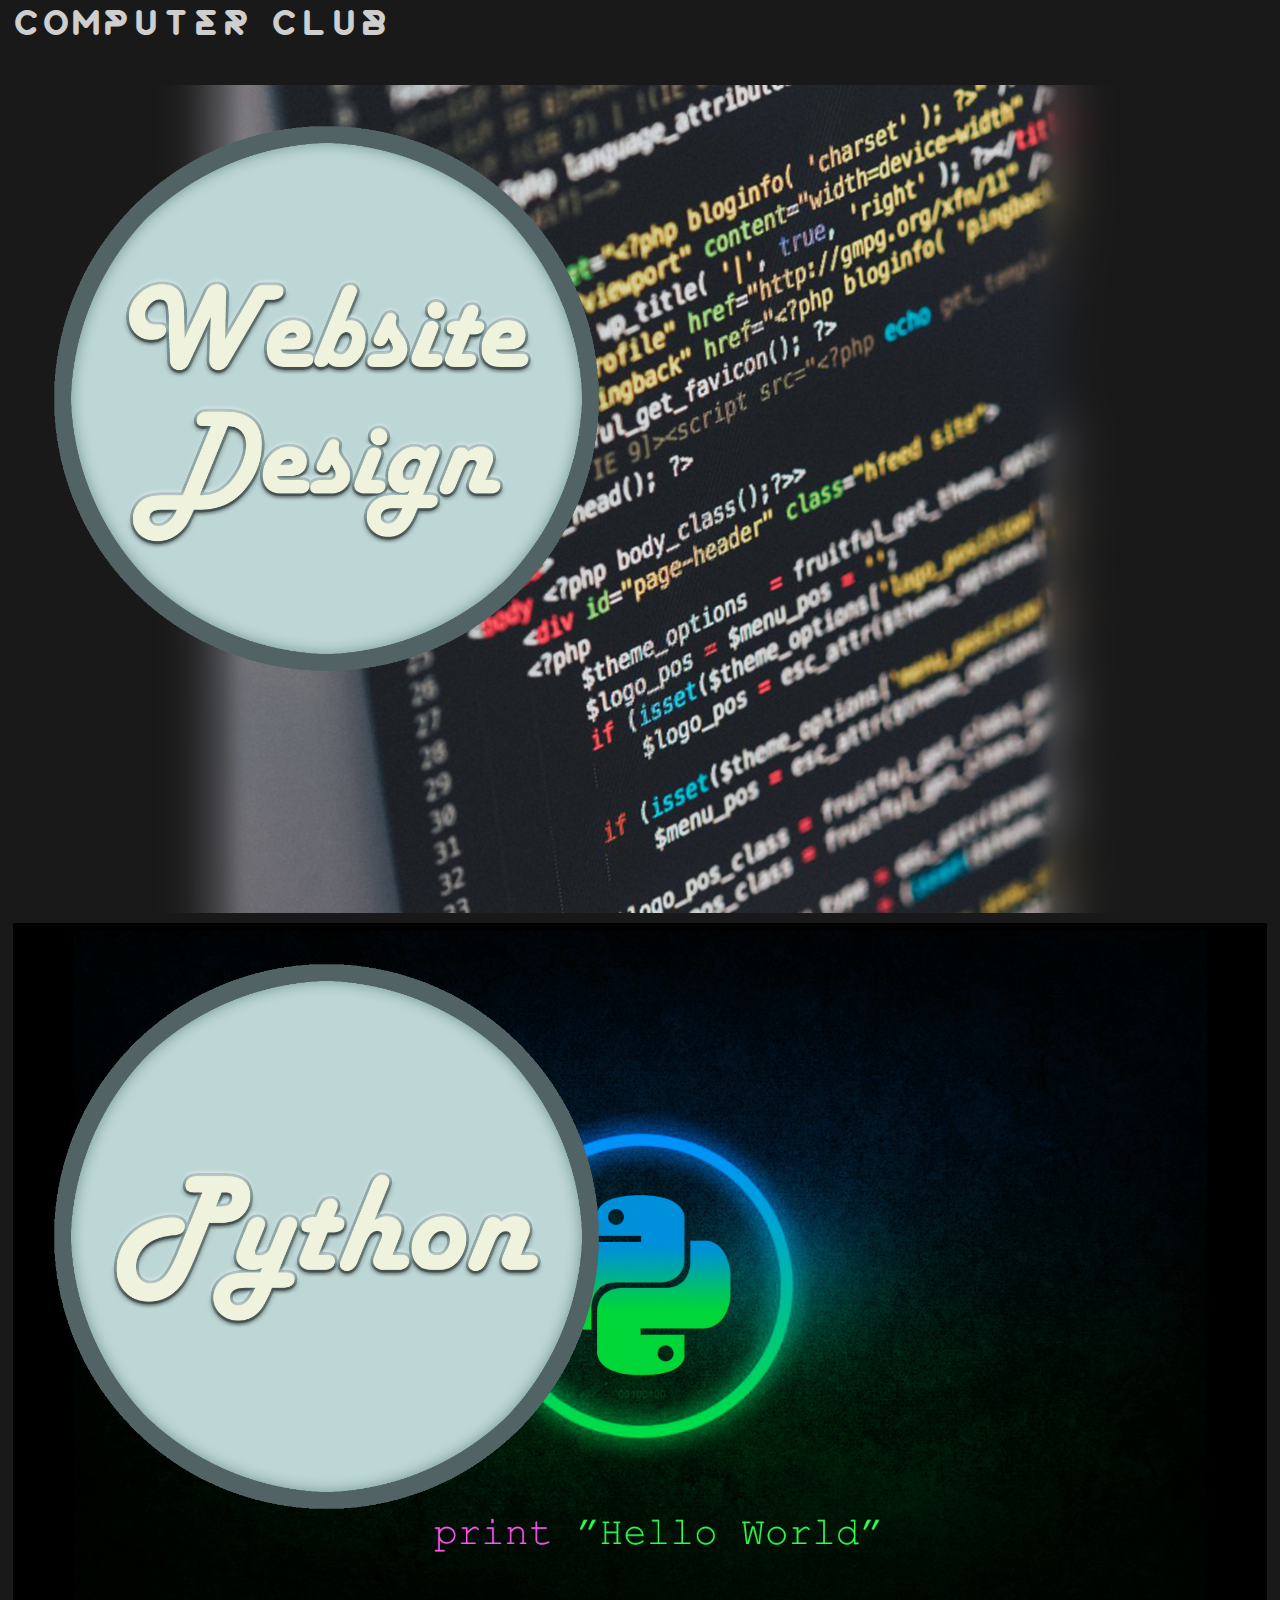
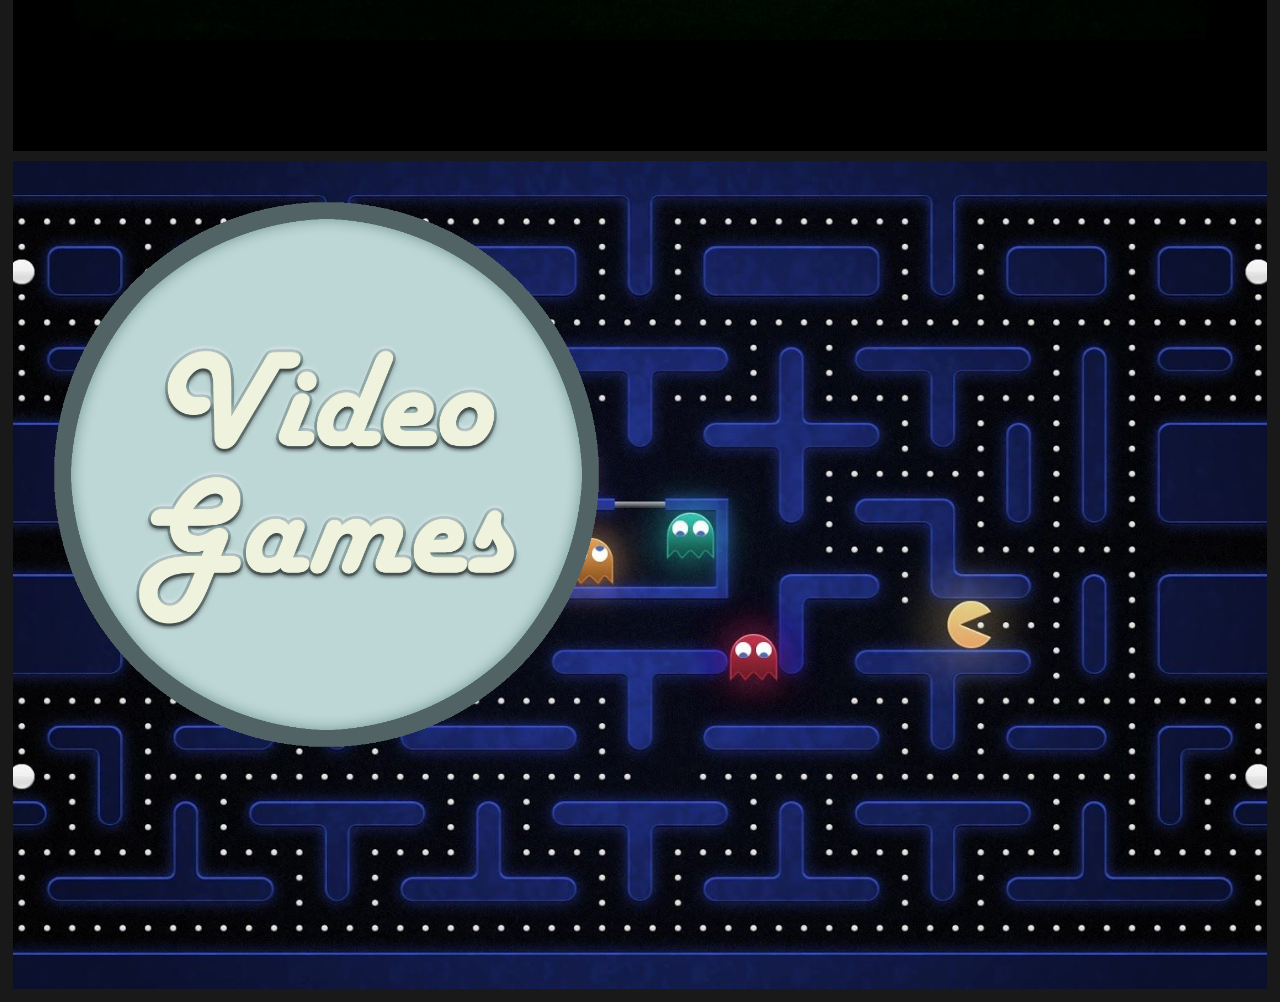
<file: home.html>
<!DOCTYPE html>
<html lang="en" dir="ltr">

<head>
  <!-- Bootstrap -->
  <link rel="stylesheet" href="https://stackpath.bootstrapcdn.com/bootstrap/4.1.3/css/bootstrap.min.css" integrity="sha384-MCw98/SFnGE8fJT3GXwEOngsV7Zt27NXFoaoApmYm81iuXoPkFOJwJ8ERdknLPMO" crossorigin="anonymous">
  <script src="https://code.jquery.com/jquery-3.3.1.slim.min.js" integrity="sha384-q8i/X+965DzO0rT7abK41JStQIAqVgRVzpbzo5smXKp4YfRvH+8abtTE1Pi6jizo" crossorigin="anonymous"></script>
  <script src="https://cdnjs.cloudflare.com/ajax/libs/popper.js/1.14.3/umd/popper.min.js" integrity="sha384-ZMP7rVo3mIykV+2+9J3UJ46jBk0WLaUAdn689aCwoqbBJiSnjAK/l8WvCWPIPm49" crossorigin="anonymous"></script>
  <script src="https://stackpath.bootstrapcdn.com/bootstrap/4.1.3/js/bootstrap.min.js" integrity="sha384-ChfqqxuZUCnJSK3+MXmPNIyE6ZbWh2IMqE241rYiqJxyMiZ6OW/JmZQ5stwEULTy" crossorigin="anonymous"></script>
  <script src="https://ajax.googleapis.com/ajax/libs/jquery/3.3.1/jquery.min.js"></script>

  <!-- Main -->
  <meta charset="utf-8">
  <meta name="viewport" content="width=device-width, initial-scale=1.0">
  <title>Welcome</title>

  <link rel="stylesheet" href="css/home.css">
  <link rel="stylesheet" href="css/fonts/stylesheet.css">
  <script src="js/home.js" charset="utf-8"></script>
</head>

<body>
  <div class="header d-flex justify-content-center align-items-center">
    <span class="headertxt navbar-brand">Computer Club</span>
  </div>
  <div class="container-fluid">
    <div class="row">
      <div class="web col-sm-4 d-flex justify-content-center align-items-center target">
        <img src="images/buttons/web.png" alt="" class="btn-web img-fluid">
      </div>
      <div class="py col-sm-4 d-flex justify-content-center align-items-center target">
        <img src="images/buttons/py.png" alt="" class="btn-web img-fluid">
      </div>
      <div class="game col-sm-4 d-flex justify-content-center align-items-center target">
        <img src="images/buttons/game.png" alt="" class="btn-web img-fluid">
      </div>
    </div>
  </div>
</body>

</html>
</file>
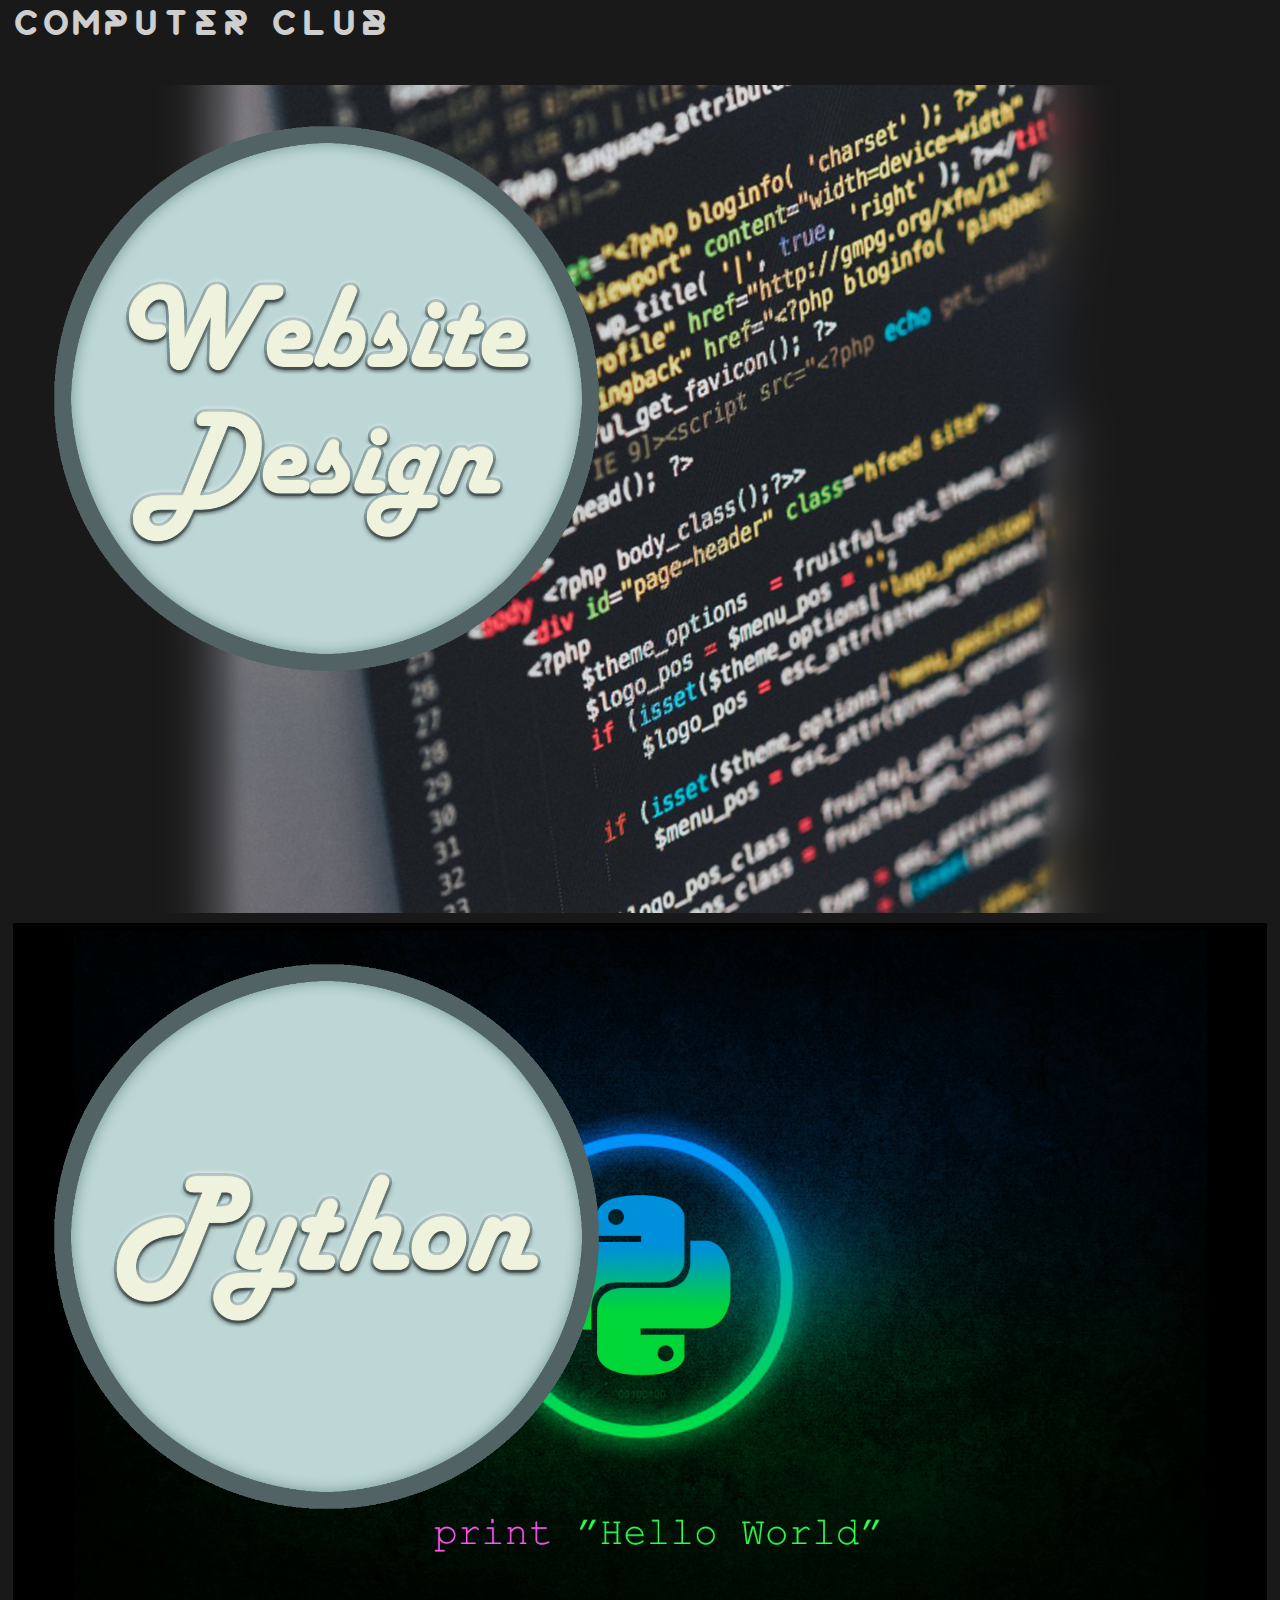
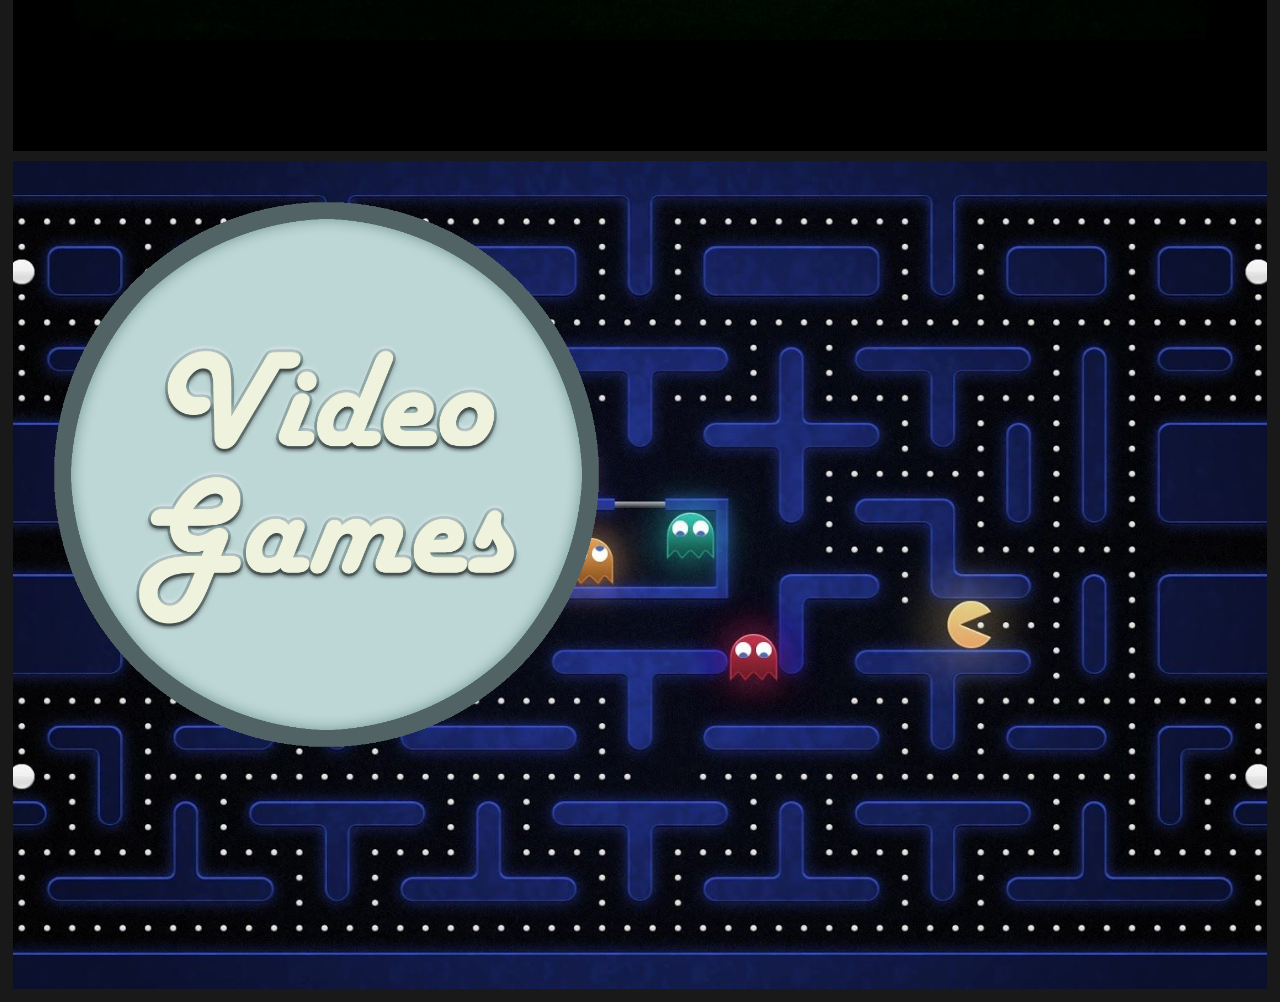
<file: land.html>
<!DOCTYPE html>
<html lang="en" dir="ltr">

<head>
  <!-- Bootstrap -->
  <link rel="stylesheet" href="https://stackpath.bootstrapcdn.com/bootstrap/4.1.3/css/bootstrap.min.css" integrity="sha384-MCw98/SFnGE8fJT3GXwEOngsV7Zt27NXFoaoApmYm81iuXoPkFOJwJ8ERdknLPMO" crossorigin="anonymous">
  <script src="https://code.jquery.com/jquery-3.3.1.slim.min.js" integrity="sha384-q8i/X+965DzO0rT7abK41JStQIAqVgRVzpbzo5smXKp4YfRvH+8abtTE1Pi6jizo" crossorigin="anonymous"></script>
  <script src="https://cdnjs.cloudflare.com/ajax/libs/popper.js/1.14.3/umd/popper.min.js" integrity="sha384-ZMP7rVo3mIykV+2+9J3UJ46jBk0WLaUAdn689aCwoqbBJiSnjAK/l8WvCWPIPm49" crossorigin="anonymous"></script>
  <script src="https://stackpath.bootstrapcdn.com/bootstrap/4.1.3/js/bootstrap.min.js" integrity="sha384-ChfqqxuZUCnJSK3+MXmPNIyE6ZbWh2IMqE241rYiqJxyMiZ6OW/JmZQ5stwEULTy" crossorigin="anonymous"></script>
  <script src="https://ajax.googleapis.com/ajax/libs/jquery/3.3.1/jquery.min.js"></script>

  <!-- Main -->
  <meta charset="utf-8">
  <meta name="viewport" content="width=device-width, initial-scale=1.0">
  <title>Welcome</title>

  <link rel="stylesheet" href="css/land.css">
  <link rel="stylesheet" href="css/fonts/stylesheet.css">
  <script src="js/land.js" charset="utf-8"></script>
</head>

<body>
  <div class="header d-flex justify-content-center align-items-center">
    <span class="headertxt navbar-brand">Computer Club</span>
  </div>
  <div class="container-fluid">
    <div class="row">
      <div class="web col-sm-4 d-flex justify-content-center align-items-center target">
        <img src="images/buttons/web.png" alt="" class="btn-web img-fluid">
      </div>
      <div class="py col-sm-4 d-flex justify-content-center align-items-center target">
        <img src="images/buttons/py.png" alt="" class="btn-web img-fluid">
      </div>
      <div class="game col-sm-4 d-flex justify-content-center align-items-center target">
        <img src="images/buttons/game.png" alt="" class="btn-web img-fluid">
      </div>
    </div>
  </div>
</body>

</html>
</file>
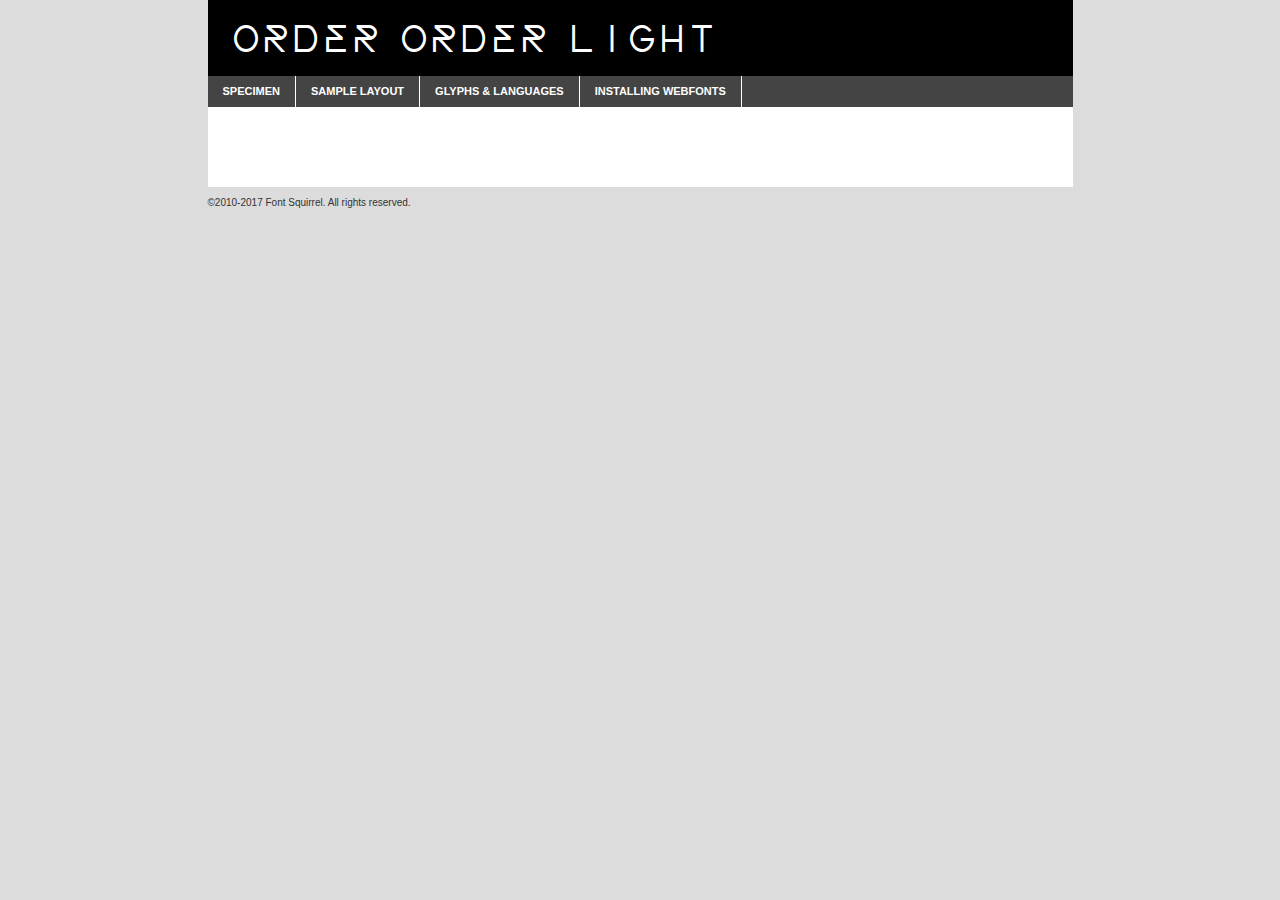
<file: css/fonts/order_light-demo.html>
<!DOCTYPE html PUBLIC "-//W3C//DTD XHTML 1.0 Transitional//EN"
	"http://www.w3.org/TR/xhtml1/DTD/xhtml1-transitional.dtd">

<html xmlns="http://www.w3.org/1999/xhtml" xml:lang="en" lang="en">
<head>
	<meta http-equiv="Content-Type" content="text/html; charset=utf-8" />
	<script src="http://ajax.googleapis.com/ajax/libs/jquery/1.7.2/jquery.min.js" type="text/javascript" charset="utf-8"></script>
	<script type="text/javascript">
	(function($){$.fn.easyTabs=function(option){var param=jQuery.extend({fadeSpeed:"fast",defaultContent:1,activeClass:'active'},option);$(this).each(function(){var thisId="#"+this.id;if(param.defaultContent==''){param.defaultContent=1;}
	if(typeof param.defaultContent=="number")
	{var defaultTab=$(thisId+" .tabs li:eq("+(param.defaultContent-1)+") a").attr('href').substr(1);}else{var defaultTab=param.defaultContent;}
	$(thisId+" .tabs li a").each(function(){var tabToHide=$(this).attr('href').substr(1);$("#"+tabToHide).addClass('easytabs-tab-content');});hideAll();changeContent(defaultTab);function hideAll(){$(thisId+" .easytabs-tab-content").hide();}
	function changeContent(tabId){hideAll();$(thisId+" .tabs li").removeClass(param.activeClass);$(thisId+" .tabs li a[href=#"+tabId+"]").closest('li').addClass(param.activeClass);if(param.fadeSpeed!="none")
	{$(thisId+" #"+tabId).fadeIn(param.fadeSpeed);}else{$(thisId+" #"+tabId).show();}}
	$(thisId+" .tabs li").click(function(){var tabId=$(this).find('a').attr('href').substr(1);changeContent(tabId);return false;});});}})(jQuery);
	</script>
	<link rel="stylesheet" href="specimen_files/specimen_stylesheet.css" type="text/css" charset="utf-8" />
	<link rel="stylesheet" href="stylesheet.css" type="text/css" charset="utf-8" />

	<style type="text/css">
					body{
				font-family: 'orderorder_light';
							}
		</style>

	<title>Order Order Light Specimen</title>
	
	
	<script type="text/javascript" charset="utf-8">
		$(document).ready(function() {
			$('#container').easyTabs({defaultContent:1});
		});
	</script>
</head>

<body>
<div id="container">
	<div id="header">
		Order Order Light	</div>
	<ul class="tabs">
		<li><a href="#specimen">Specimen</a></li>
		<li><a href="#layout">Sample Layout</a></li>
				<li><a href="#glyphs">Glyphs &amp; Languages</a></li>
		<li><a href="#installing">Installing Webfonts</a></li>
		
	</ul>
	
	<div id="main_content">

		
			<div id="specimen">
		
				<div class="section">
					<div class="grid12 firstcol">
						<div class="huge">AaBb</div>
					</div>
				</div>
		
				<div class="section">
					<div class="glyph_range">A&#x200B;B&#x200b;C&#x200b;D&#x200b;E&#x200b;F&#x200b;G&#x200b;H&#x200b;I&#x200b;J&#x200b;K&#x200b;L&#x200b;M&#x200b;N&#x200b;O&#x200b;P&#x200b;Q&#x200b;R&#x200b;S&#x200b;T&#x200b;U&#x200b;V&#x200b;W&#x200b;X&#x200b;Y&#x200b;Z&#x200b;a&#x200b;b&#x200b;c&#x200b;d&#x200b;e&#x200b;f&#x200b;g&#x200b;h&#x200b;i&#x200b;j&#x200b;k&#x200b;l&#x200b;m&#x200b;n&#x200b;o&#x200b;p&#x200b;q&#x200b;r&#x200b;s&#x200b;t&#x200b;u&#x200b;v&#x200b;w&#x200b;x&#x200b;y&#x200b;z&#x200b;1&#x200b;2&#x200b;3&#x200b;4&#x200b;5&#x200b;6&#x200b;7&#x200b;8&#x200b;9&#x200b;0&#x200b;&amp;&#x200b;.&#x200b;,&#x200b;?&#x200b;!&#x200b;&#64;&#x200b;(&#x200b;)&#x200b;#&#x200b;$&#x200b;%&#x200b;*&#x200b;+&#x200b;-&#x200b;=&#x200b;:&#x200b;;</div>
				</div>
				<div class="section">
					<div class="grid12 firstcol">
						<table class="sample_table">
							<tr><td>10</td><td class="size10">abcdefghijklmnopqrstuvwxyzABCDEFGHIJKLMNOPQRSTUVWXYZ0123456789abcdefghijklmnopqrstuvwxyzABCDEFGHIJKLMNOPQRSTUVWXYZ0123456789abcdefghijklmnopqrstuvwxyzABCDEFGHIJKLMNOPQRSTUVWXYZ</td></tr>
							<tr><td>11</td><td class="size11">abcdefghijklmnopqrstuvwxyzABCDEFGHIJKLMNOPQRSTUVWXYZ0123456789abcdefghijklmnopqrstuvwxyzABCDEFGHIJKLMNOPQRSTUVWXYZ0123456789abcdefghijklmnopqrstuvwxyzABCDEFGHIJKLMNOPQRSTUVWXYZ</td></tr>
							<tr><td>12</td><td class="size12">abcdefghijklmnopqrstuvwxyzABCDEFGHIJKLMNOPQRSTUVWXYZ0123456789abcdefghijklmnopqrstuvwxyzABCDEFGHIJKLMNOPQRSTUVWXYZ0123456789abcdefghijklmnopqrstuvwxyzABCDEFGHIJKLMNOPQRSTUVWXYZ</td></tr>
							<tr><td>13</td><td class="size13">abcdefghijklmnopqrstuvwxyzABCDEFGHIJKLMNOPQRSTUVWXYZ0123456789abcdefghijklmnopqrstuvwxyzABCDEFGHIJKLMNOPQRSTUVWXYZ0123456789abcdefghijklmnopqrstuvwxyzABCDEFGHIJKLMNOPQRSTUVWXYZ</td></tr>
							<tr><td>14</td><td class="size14">abcdefghijklmnopqrstuvwxyzABCDEFGHIJKLMNOPQRSTUVWXYZ0123456789abcdefghijklmnopqrstuvwxyzABCDEFGHIJKLMNOPQRSTUVWXYZ0123456789abcdefghijklmnopqrstuvwxyzABCDEFGHIJKLMNOPQRSTUVWXYZ</td></tr>
							<tr><td>16</td><td class="size16">abcdefghijklmnopqrstuvwxyzABCDEFGHIJKLMNOPQRSTUVWXYZ0123456789abcdefghijklmnopqrstuvwxyzABCDEFGHIJKLMNOPQRSTUVWXYZ</td></tr>
							<tr><td>18</td><td class="size18">abcdefghijklmnopqrstuvwxyzABCDEFGHIJKLMNOPQRSTUVWXYZ0123456789abcdefghijklmnopqrstuvwxyzABCDEFGHIJKLMNOPQRSTUVWXYZ</td></tr>
							<tr><td>20</td><td class="size20">abcdefghijklmnopqrstuvwxyzABCDEFGHIJKLMNOPQRSTUVWXYZ0123456789abcdefghijklmnopqrstuvwxyzABCDEFGHIJKLMNOPQRSTUVWXYZ</td></tr>
							<tr><td>24</td><td class="size24">abcdefghijklmnopqrstuvwxyzABCDEFGHIJKLMNOPQRSTUVWXYZ0123456789abcdefghijklmnopqrstuvwxyzABCDEFGHIJKLMNOPQRSTUVWXYZ</td></tr>
							<tr><td>30</td><td class="size30">abcdefghijklmnopqrstuvwxyzABCDEFGHIJKLMNOPQRSTUVWXYZ0123456789abcdefghijklmnopqrstuvwxyzABCDEFGHIJKLMNOPQRSTUVWXYZ</td></tr>
							<tr><td>36</td><td class="size36">abcdefghijklmnopqrstuvwxyzABCDEFGHIJKLMNOPQRSTUVWXYZ0123456789abcdefghijklmnopqrstuvwxyzABCDEFGHIJKLMNOPQRSTUVWXYZ</td></tr>
							<tr><td>48</td><td class="size48">abcdefghijklmnopqrstuvwxyzABCDEFGHIJKLMNOPQRSTUVWXYZ0123456789abcdefghijklmnopqrstuvwxyzABCDEFGHIJKLMNOPQRSTUVWXYZ</td></tr>
							<tr><td>60</td><td class="size60">abcdefghijklmnopqrstuvwxyzABCDEFGHIJKLMNOPQRSTUVWXYZ0123456789abcdefghijklmnopqrstuvwxyzABCDEFGHIJKLMNOPQRSTUVWXYZ</td></tr>
							<tr><td>72</td><td class="size72">abcdefghijklmnopqrstuvwxyzABCDEFGHIJKLMNOPQRSTUVWXYZ0123456789abcdefghijklmnopqrstuvwxyzABCDEFGHIJKLMNOPQRSTUVWXYZ</td></tr>
							<tr><td>90</td><td class="size90">abcdefghijklmnopqrstuvwxyzABCDEFGHIJKLMNOPQRSTUVWXYZ0123456789abcdefghijklmnopqrstuvwxyzABCDEFGHIJKLMNOPQRSTUVWXYZ</td></tr>
						</table>
				
					</div>
			
				</div>
		
		
		
								<div class="section" id="bodycomparison">


										<div id="xheight">
				<div class="fontbody">&#x25FC;&#x25FC;&#x25FC;&#x25FC;&#x25FC;&#x25FC;&#x25FC;&#x25FC;&#x25FC;&#x25FC;&#x25FC;&#x25FC;&#x25FC;&#x25FC;&#x25FC;&#x25FC;&#x25FC;&#x25FC;&#x25FC;&#x25FC;&#x25FC;&#x25FC;&#x25FC;&#x25FC;&#x25FC;&#x25FC;&#x25FC;&#x25FC;&#x25FC;&#x25FC;&#x25FC;&#x25FC;&#x25FC;&#x25FC;&#x25FC;&#x25FC;&#x25FC;&#x25FC;&#x25FC;&#x25FC;&#x25FC;&#x25FC;&#x25FC;&#x25FC;&#x25FC;&#x25FC;&#x25FC;&#x25FC;&#x25FC;&#x25FC;&#x25FC;&#x25FC;&#x25FC;&#x25FC;&#x25FC;&#x25FC;&#x25FC;&#x25FC;&#x25FC;&#x25FC;&#x25FC;&#x25FC;&#x25FC;&#x25FC;&#x25FC;&#x25FC;&#x25FC;&#x25FC;&#x25FC;&#x25FC;&#x25FC;&#x25FC;&#x25FC;&#x25FC;&#x25FC;&#x25FC;&#x25FC;&#x25FC;&#x25FC;&#x25FC;&#x25FC;&#x25FC;&#x25FC;&#x25FC;&#x25FC;&#x25FC;&#x25FC;&#x25FC;&#x25FC;&#x25FC;&#x25FC;&#x25FC;&#x25FC;&#x25FC;&#x25FC;&#x25FC;&#x25FC;&#x25FC;&#x25FC;body</div><div class="arialbody">body</div><div class="verdanabody">body</div><div class="georgiabody">body</div></div>
										<div class="fontbody" style="z-index:1">
											body<span>Order Order Light</span>
										</div>
										<div class="arialbody" style="z-index:1">
											body<span>Arial</span>
										</div>
										<div class="verdanabody" style="z-index:1">
											body<span>Verdana</span>
										</div>
										<div class="georgiabody" style="z-index:1">
											body<span>Georgia</span>
										</div>



								</div>
		
		
				<div class="section psample psample_row1" id="">
					
					<div class="grid2 firstcol">
						<p class="size10"><span>10.</span>Aenean lacinia bibendum nulla sed consectetur. Fusce dapibus, tellus ac cursus commodo, tortor mauris condimentum nibh, ut fermentum massa justo sit amet risus. Nullam id dolor id nibh ultricies vehicula ut id elit. Cum sociis natoque penatibus et magnis dis parturient montes, nascetur ridiculus mus. Nulla vitae elit libero, a pharetra augue.</p>
			
					</div>
					<div class="grid3">
						<p class="size11"><span>11.</span>Aenean lacinia bibendum nulla sed consectetur. Fusce dapibus, tellus ac cursus commodo, tortor mauris condimentum nibh, ut fermentum massa justo sit amet risus. Nullam id dolor id nibh ultricies vehicula ut id elit. Cum sociis natoque penatibus et magnis dis parturient montes, nascetur ridiculus mus. Nulla vitae elit libero, a pharetra augue.</p>
			
					</div>
					<div class="grid3">
						<p class="size12"><span>12.</span>Aenean lacinia bibendum nulla sed consectetur. Fusce dapibus, tellus ac cursus commodo, tortor mauris condimentum nibh, ut fermentum massa justo sit amet risus. Nullam id dolor id nibh ultricies vehicula ut id elit. Cum sociis natoque penatibus et magnis dis parturient montes, nascetur ridiculus mus. Nulla vitae elit libero, a pharetra augue.</p>
			
					</div>
					<div class="grid4">
						<p class="size13"><span>13.</span>Aenean lacinia bibendum nulla sed consectetur. Fusce dapibus, tellus ac cursus commodo, tortor mauris condimentum nibh, ut fermentum massa justo sit amet risus. Nullam id dolor id nibh ultricies vehicula ut id elit. Cum sociis natoque penatibus et magnis dis parturient montes, nascetur ridiculus mus. Nulla vitae elit libero, a pharetra augue.</p>
			
					</div>
					<div class="white_blend"></div>
					
				</div>
				<div class="section psample psample_row2" id="">
					<div class="grid3 firstcol">
						<p class="size14"><span>14.</span>Aenean lacinia bibendum nulla sed consectetur. Fusce dapibus, tellus ac cursus commodo, tortor mauris condimentum nibh, ut fermentum massa justo sit amet risus. Nullam id dolor id nibh ultricies vehicula ut id elit. Cum sociis natoque penatibus et magnis dis parturient montes, nascetur ridiculus mus. Nulla vitae elit libero, a pharetra augue.</p>
			
					</div>
					<div class="grid4">
						<p class="size16"><span>16.</span>Aenean lacinia bibendum nulla sed consectetur. Fusce dapibus, tellus ac cursus commodo, tortor mauris condimentum nibh, ut fermentum massa justo sit amet risus. Nullam id dolor id nibh ultricies vehicula ut id elit. Cum sociis natoque penatibus et magnis dis parturient montes, nascetur ridiculus mus. Nulla vitae elit libero, a pharetra augue.</p>
			
					</div>
					<div class="grid5">
						<p class="size18"><span>18.</span>Aenean lacinia bibendum nulla sed consectetur. Fusce dapibus, tellus ac cursus commodo, tortor mauris condimentum nibh, ut fermentum massa justo sit amet risus. Nullam id dolor id nibh ultricies vehicula ut id elit. Cum sociis natoque penatibus et magnis dis parturient montes, nascetur ridiculus mus. Nulla vitae elit libero, a pharetra augue.</p>
			
					</div>

					<div class="white_blend"></div>

				</div>
				
				<div class="section psample psample_row3" id="">
					<div class="grid5 firstcol">
						<p class="size20"><span>20.</span>Aenean lacinia bibendum nulla sed consectetur. Fusce dapibus, tellus ac cursus commodo, tortor mauris condimentum nibh, ut fermentum massa justo sit amet risus. Nullam id dolor id nibh ultricies vehicula ut id elit. Cum sociis natoque penatibus et magnis dis parturient montes, nascetur ridiculus mus. Nulla vitae elit libero, a pharetra augue.</p>
					</div>
					<div class="grid7">
						<p class="size24"><span>24.</span>Aenean lacinia bibendum nulla sed consectetur. Fusce dapibus, tellus ac cursus commodo, tortor mauris condimentum nibh, ut fermentum massa justo sit amet risus. Nullam id dolor id nibh ultricies vehicula ut id elit. Cum sociis natoque penatibus et magnis dis parturient montes, nascetur ridiculus mus. Nulla vitae elit libero, a pharetra augue.</p>
					</div>
					
					<div class="white_blend"></div>
					
				</div>
				
				<div class="section psample psample_row4" id="">
					<div class="grid12 firstcol">
						<p class="size30"><span>30.</span>Aenean lacinia bibendum nulla sed consectetur. Fusce dapibus, tellus ac cursus commodo, tortor mauris condimentum nibh, ut fermentum massa justo sit amet risus. Nullam id dolor id nibh ultricies vehicula ut id elit. Cum sociis natoque penatibus et magnis dis parturient montes, nascetur ridiculus mus. Nulla vitae elit libero, a pharetra augue.</p>
					</div>
					<div class="white_blend"></div>
					
				</div>
				
				
				
				<div class="section psample psample_row1 fullreverse">
					<div class="grid2 firstcol">
						<p class="size10"><span>10.</span>Aenean lacinia bibendum nulla sed consectetur. Fusce dapibus, tellus ac cursus commodo, tortor mauris condimentum nibh, ut fermentum massa justo sit amet risus. Nullam id dolor id nibh ultricies vehicula ut id elit. Cum sociis natoque penatibus et magnis dis parturient montes, nascetur ridiculus mus. Nulla vitae elit libero, a pharetra augue.</p>
			
					</div>
					<div class="grid3">
						<p class="size11"><span>11.</span>Aenean lacinia bibendum nulla sed consectetur. Fusce dapibus, tellus ac cursus commodo, tortor mauris condimentum nibh, ut fermentum massa justo sit amet risus. Nullam id dolor id nibh ultricies vehicula ut id elit. Cum sociis natoque penatibus et magnis dis parturient montes, nascetur ridiculus mus. Nulla vitae elit libero, a pharetra augue.</p>
			
					</div>
					<div class="grid3">
						<p class="size12"><span>12.</span>Aenean lacinia bibendum nulla sed consectetur. Fusce dapibus, tellus ac cursus commodo, tortor mauris condimentum nibh, ut fermentum massa justo sit amet risus. Nullam id dolor id nibh ultricies vehicula ut id elit. Cum sociis natoque penatibus et magnis dis parturient montes, nascetur ridiculus mus. Nulla vitae elit libero, a pharetra augue.</p>
			
					</div>
					<div class="grid4">
						<p class="size13"><span>13.</span>Aenean lacinia bibendum nulla sed consectetur. Fusce dapibus, tellus ac cursus commodo, tortor mauris condimentum nibh, ut fermentum massa justo sit amet risus. Nullam id dolor id nibh ultricies vehicula ut id elit. Cum sociis natoque penatibus et magnis dis parturient montes, nascetur ridiculus mus. Nulla vitae elit libero, a pharetra augue.</p>
			
					</div>
					<div class="black_blend"></div>
					
				</div>
				
				<div class="section psample psample_row2 fullreverse">
					<div class="grid3 firstcol">
						<p class="size14"><span>14.</span>Aenean lacinia bibendum nulla sed consectetur. Fusce dapibus, tellus ac cursus commodo, tortor mauris condimentum nibh, ut fermentum massa justo sit amet risus. Nullam id dolor id nibh ultricies vehicula ut id elit. Cum sociis natoque penatibus et magnis dis parturient montes, nascetur ridiculus mus. Nulla vitae elit libero, a pharetra augue.</p>
			
					</div>
					<div class="grid4">
						<p class="size16"><span>16.</span>Aenean lacinia bibendum nulla sed consectetur. Fusce dapibus, tellus ac cursus commodo, tortor mauris condimentum nibh, ut fermentum massa justo sit amet risus. Nullam id dolor id nibh ultricies vehicula ut id elit. Cum sociis natoque penatibus et magnis dis parturient montes, nascetur ridiculus mus. Nulla vitae elit libero, a pharetra augue.</p>
			
					</div>
					<div class="grid5">
						<p class="size18"><span>18.</span>Aenean lacinia bibendum nulla sed consectetur. Fusce dapibus, tellus ac cursus commodo, tortor mauris condimentum nibh, ut fermentum massa justo sit amet risus. Nullam id dolor id nibh ultricies vehicula ut id elit. Cum sociis natoque penatibus et magnis dis parturient montes, nascetur ridiculus mus. Nulla vitae elit libero, a pharetra augue.</p>
			
					</div>
					<div class="black_blend"></div>

				</div>
				
				<div class="section psample fullreverse psample_row3" id="">
					<div class="grid5 firstcol">
						<p class="size20"><span>20.</span>Aenean lacinia bibendum nulla sed consectetur. Fusce dapibus, tellus ac cursus commodo, tortor mauris condimentum nibh, ut fermentum massa justo sit amet risus. Nullam id dolor id nibh ultricies vehicula ut id elit. Cum sociis natoque penatibus et magnis dis parturient montes, nascetur ridiculus mus. Nulla vitae elit libero, a pharetra augue.</p>
					</div>
					<div class="grid7">
						<p class="size24"><span>24.</span>Aenean lacinia bibendum nulla sed consectetur. Fusce dapibus, tellus ac cursus commodo, tortor mauris condimentum nibh, ut fermentum massa justo sit amet risus. Nullam id dolor id nibh ultricies vehicula ut id elit. Cum sociis natoque penatibus et magnis dis parturient montes, nascetur ridiculus mus. Nulla vitae elit libero, a pharetra augue.</p>
					</div>
					
					<div class="black_blend"></div>
					
				</div>
				
				<div class="section psample fullreverse psample_row4" id="" style="border-bottom: 20px #000 solid;">
					<div class="grid12 firstcol">
						<p class="size30"><span>30.</span>Aenean lacinia bibendum nulla sed consectetur. Fusce dapibus, tellus ac cursus commodo, tortor mauris condimentum nibh, ut fermentum massa justo sit amet risus. Nullam id dolor id nibh ultricies vehicula ut id elit. Cum sociis natoque penatibus et magnis dis parturient montes, nascetur ridiculus mus. Nulla vitae elit libero, a pharetra augue.</p>
					</div>
					<div class="black_blend"></div>
					
				</div>
				
				
				
				
			</div>
			
			<div id="layout">
				
				<div class="section">
					
					<div class="grid12 firstcol">
						<h1>Lorem Ipsum Dolor</h1>
						<h2>Etiam porta sem malesuada magna mollis euismod</h2>
						
						<p class="byline">By <a href="#link">Aenean Lacinia</a></p>
					</div>
				</div>
				<div class="section">
					<div class="grid8 firstcol">
						<p class="large">Donec sed odio dui. Morbi leo risus, porta ac consectetur ac, vestibulum at eros. Fusce dapibus, tellus ac cursus commodo, tortor mauris condimentum nibh, ut fermentum massa justo sit amet risus. </p>

						
						<h3>Pellentesque ornare sem</h3>

						<p>Maecenas sed diam eget risus varius blandit sit amet non magna. Maecenas faucibus mollis interdum. Donec ullamcorper nulla non metus auctor fringilla. Nullam id dolor id nibh ultricies vehicula ut id elit. Nullam id dolor id nibh ultricies vehicula ut id elit. </p>

						<p>Aenean eu leo quam. Pellentesque ornare sem lacinia quam venenatis vestibulum. Lorem ipsum dolor sit amet, consectetur adipiscing elit. Cum sociis natoque penatibus et magnis dis parturient montes, nascetur ridiculus mus. </p>

						<p>Nulla vitae elit libero, a pharetra augue. Praesent commodo cursus magna, vel scelerisque nisl consectetur et. Aenean lacinia bibendum nulla sed consectetur. </p>

						<p>Nullam quis risus eget urna mollis ornare vel eu leo. Nullam quis risus eget urna mollis ornare vel eu leo. Maecenas sed diam eget risus varius blandit sit amet non magna. Donec ullamcorper nulla non metus auctor fringilla. </p>

						<h3>Cras mattis consectetur</h3>

						<p>Aenean eu leo quam. Pellentesque ornare sem lacinia quam venenatis vestibulum. Aenean lacinia bibendum nulla sed consectetur. Integer posuere erat a ante venenatis dapibus posuere velit aliquet. Cras mattis consectetur purus sit amet fermentum. </p>

						<p>Nullam id dolor id nibh ultricies vehicula ut id elit. Nullam quis risus eget urna mollis ornare vel eu leo. Cras mattis consectetur purus sit amet fermentum.</p>
					</div>
					
					<div class="grid4 sidebar">
						
						<div class="box reverse">
							<p class="last">Nullam quis risus eget urna mollis ornare vel eu leo. Donec ullamcorper nulla non metus auctor fringilla. Cras mattis consectetur purus sit amet fermentum. Sed posuere consectetur est at lobortis. Lorem ipsum dolor sit amet, consectetur adipiscing elit. </p>
						</div>
						
						<p class="caption">Maecenas sed diam eget risus varius.</p>

						<p>Vestibulum id ligula porta felis euismod semper. Integer posuere erat a ante venenatis dapibus posuere velit aliquet. Vestibulum id ligula porta felis euismod semper. Sed posuere consectetur est at lobortis. Maecenas sed diam eget risus varius blandit sit amet non magna. Fusce dapibus, tellus ac cursus commodo, tortor mauris condimentum nibh, ut fermentum massa justo sit amet risus. </p>

					

						<p>Duis mollis, est non commodo luctus, nisi erat porttitor ligula, eget lacinia odio sem nec elit. Aenean lacinia bibendum nulla sed consectetur. Vivamus sagittis lacus vel augue laoreet rutrum faucibus dolor auctor. Aenean lacinia bibendum nulla sed consectetur. Nullam quis risus eget urna mollis ornare vel eu leo. </p>

						<p>Praesent commodo cursus magna, vel scelerisque nisl consectetur et. Donec ullamcorper nulla non metus auctor fringilla. Maecenas faucibus mollis interdum. Fusce dapibus, tellus ac cursus commodo, tortor mauris condimentum nibh, ut fermentum massa justo sit amet risus. </p>

					</div>
				</div>
				
			</div>


			



		<div id="glyphs">
			<div class="section">
				<div class="grid12 firstcol">
			
				<h1>Language Support</h1>
				<p>The subset of Order Order Light in this kit supports the following languages:<br />
			
					English, Arrernte, Bislama, Cebuano, Fijian, Gilbertese, Hmong, Ibanag, Iloko_ilokano, Interglossa_glosa, Interlingua, Lojban, Norfolk_pitcairnese, Oromo, Rotokas, Seychelles_creole, Shona, Somali, Southern_ndebele, Swahili, Swati_swazi, Tok_pisin, Warlpiri, Xhosa, Zulu, Latinbasic, Demo				</p>
				<h1>Glyph Chart</h1>
				<p>The subset of Order Order Light in this kit includes all the glyphs listed below. Unicode entities are included above each glyph to help you insert individual characters into your layout.</p>
				<div id="glyph_chart">
			
																														 <div><p>&amp;#13;</p>&#13;</div>
																				 <div><p>&amp;#32;</p>&#32;</div>
																				 <div><p>&amp;#33;</p>&#33;</div>
																				 <div><p>&amp;#37;</p>&#37;</div>
																				 <div><p>&amp;#40;</p>&#40;</div>
																				 <div><p>&amp;#41;</p>&#41;</div>
																				 <div><p>&amp;#43;</p>&#43;</div>
																				 <div><p>&amp;#44;</p>&#44;</div>
																				 <div><p>&amp;#45;</p>&#45;</div>
																				 <div><p>&amp;#46;</p>&#46;</div>
																				 <div><p>&amp;#47;</p>&#47;</div>
																				 <div><p>&amp;#48;</p>&#48;</div>
																				 <div><p>&amp;#49;</p>&#49;</div>
																				 <div><p>&amp;#50;</p>&#50;</div>
																				 <div><p>&amp;#51;</p>&#51;</div>
																				 <div><p>&amp;#52;</p>&#52;</div>
																				 <div><p>&amp;#53;</p>&#53;</div>
																				 <div><p>&amp;#54;</p>&#54;</div>
																				 <div><p>&amp;#55;</p>&#55;</div>
																				 <div><p>&amp;#56;</p>&#56;</div>
																				 <div><p>&amp;#57;</p>&#57;</div>
																				 <div><p>&amp;#58;</p>&#58;</div>
																				 <div><p>&amp;#59;</p>&#59;</div>
																				 <div><p>&amp;#63;</p>&#63;</div>
																				 <div><p>&amp;#65;</p>&#65;</div>
																				 <div><p>&amp;#66;</p>&#66;</div>
																				 <div><p>&amp;#67;</p>&#67;</div>
																				 <div><p>&amp;#68;</p>&#68;</div>
																				 <div><p>&amp;#69;</p>&#69;</div>
																				 <div><p>&amp;#70;</p>&#70;</div>
																				 <div><p>&amp;#71;</p>&#71;</div>
																				 <div><p>&amp;#72;</p>&#72;</div>
																				 <div><p>&amp;#73;</p>&#73;</div>
																				 <div><p>&amp;#74;</p>&#74;</div>
																				 <div><p>&amp;#75;</p>&#75;</div>
																				 <div><p>&amp;#76;</p>&#76;</div>
																				 <div><p>&amp;#77;</p>&#77;</div>
																				 <div><p>&amp;#78;</p>&#78;</div>
																				 <div><p>&amp;#79;</p>&#79;</div>
																				 <div><p>&amp;#80;</p>&#80;</div>
																				 <div><p>&amp;#81;</p>&#81;</div>
																				 <div><p>&amp;#82;</p>&#82;</div>
																				 <div><p>&amp;#83;</p>&#83;</div>
																				 <div><p>&amp;#84;</p>&#84;</div>
																				 <div><p>&amp;#85;</p>&#85;</div>
																				 <div><p>&amp;#86;</p>&#86;</div>
																				 <div><p>&amp;#87;</p>&#87;</div>
																				 <div><p>&amp;#88;</p>&#88;</div>
																				 <div><p>&amp;#89;</p>&#89;</div>
																				 <div><p>&amp;#90;</p>&#90;</div>
																				 <div><p>&amp;#91;</p>&#91;</div>
																				 <div><p>&amp;#93;</p>&#93;</div>
																				 <div><p>&amp;#95;</p>&#95;</div>
																				 <div><p>&amp;#97;</p>&#97;</div>
																				 <div><p>&amp;#98;</p>&#98;</div>
																				 <div><p>&amp;#99;</p>&#99;</div>
																				 <div><p>&amp;#100;</p>&#100;</div>
																				 <div><p>&amp;#101;</p>&#101;</div>
																				 <div><p>&amp;#102;</p>&#102;</div>
																				 <div><p>&amp;#103;</p>&#103;</div>
																				 <div><p>&amp;#104;</p>&#104;</div>
																				 <div><p>&amp;#105;</p>&#105;</div>
																				 <div><p>&amp;#106;</p>&#106;</div>
																				 <div><p>&amp;#107;</p>&#107;</div>
																				 <div><p>&amp;#108;</p>&#108;</div>
																				 <div><p>&amp;#109;</p>&#109;</div>
																				 <div><p>&amp;#110;</p>&#110;</div>
																				 <div><p>&amp;#111;</p>&#111;</div>
																				 <div><p>&amp;#112;</p>&#112;</div>
																				 <div><p>&amp;#113;</p>&#113;</div>
																				 <div><p>&amp;#114;</p>&#114;</div>
																				 <div><p>&amp;#115;</p>&#115;</div>
																				 <div><p>&amp;#116;</p>&#116;</div>
																				 <div><p>&amp;#117;</p>&#117;</div>
																				 <div><p>&amp;#118;</p>&#118;</div>
																				 <div><p>&amp;#119;</p>&#119;</div>
																				 <div><p>&amp;#120;</p>&#120;</div>
																				 <div><p>&amp;#121;</p>&#121;</div>
																				 <div><p>&amp;#122;</p>&#122;</div>
																				 <div><p>&amp;#160;</p>&#160;</div>
																				 <div><p>&amp;#173;</p>&#173;</div>
																				 <div><p>&amp;#8192;</p>&#8192;</div>
																				 <div><p>&amp;#8193;</p>&#8193;</div>
																				 <div><p>&amp;#8194;</p>&#8194;</div>
																				 <div><p>&amp;#8195;</p>&#8195;</div>
																				 <div><p>&amp;#8196;</p>&#8196;</div>
																				 <div><p>&amp;#8197;</p>&#8197;</div>
																				 <div><p>&amp;#8198;</p>&#8198;</div>
																				 <div><p>&amp;#8199;</p>&#8199;</div>
																				 <div><p>&amp;#8200;</p>&#8200;</div>
																				 <div><p>&amp;#8201;</p>&#8201;</div>
																				 <div><p>&amp;#8202;</p>&#8202;</div>
																				 <div><p>&amp;#8208;</p>&#8208;</div>
																				 <div><p>&amp;#8209;</p>&#8209;</div>
																				 <div><p>&amp;#8210;</p>&#8210;</div>
																				 <div><p>&amp;#8211;</p>&#8211;</div>
																				 <div><p>&amp;#8212;</p>&#8212;</div>
																				 <div><p>&amp;#8239;</p>&#8239;</div>
																				 <div><p>&amp;#8287;</p>&#8287;</div>
																				 <div><p>&amp;#9724;</p>&#9724;</div>
																																						</div>	
				</div>
		
		
			</div>
		</div>
		
		
		<div id="specs">
			
		</div>
	
		<div id="installing">
			<div class="section">
				<div class="grid7 firstcol">
					<h1>Installing Webfonts</h1>
					
					<p>Webfonts are supported by all major browser platforms but not all in the same way. There are currently four different font formats that must be included in order to target all browsers. This includes TTF, WOFF, EOT and SVG.</p>
					
					<h2>1. Upload your webfonts</h2>
					<p>You must upload your webfont kit to your website. They should be in or near the same directory as your CSS files.</p>
					
					<h2>2. Include the webfont stylesheet</h2>
					<p>A special CSS @font-face declaration helps the various browsers select the appropriate font it needs without causing you a bunch of headaches. Learn more about this syntax by reading the <a href="https://www.fontspring.com/blog/further-hardening-of-the-bulletproof-syntax">Fontspring blog post</a> about it. The code for it is as follows:</p>


<code>
@font-face{ 
	font-family: 'MyWebFont';
	src: url('WebFont.eot');
	src: url('WebFont.eot?#iefix') format('embedded-opentype'),
	     url('WebFont.woff') format('woff'),
	     url('WebFont.ttf') format('truetype'),
	     url('WebFont.svg#webfont') format('svg');
}
</code>

	<p>We've already gone ahead and generated the code for you. All you have to do is link to the stylesheet in your HTML, like this:</p>
	<code>&lt;link rel=&quot;stylesheet&quot; href=&quot;stylesheet.css&quot; type=&quot;text/css&quot; charset=&quot;utf-8&quot; /&gt;</code>

					<h2>3. Modify your own stylesheet</h2>
					<p>To take advantage of your new fonts, you must tell your stylesheet to use them. Look at the original @font-face declaration above and find the property called "font-family." The name linked there will be what you use to reference the font. Prepend that webfont name to the font stack in the "font-family" property, inside the selector you want to change. For example:</p>
<code>p { font-family: 'WebFont', Arial, sans-serif; }</code>

<h2>4. Test</h2>
<p>Getting webfonts to work cross-browser <em>can</em> be tricky. Use the information in the sidebar to help you if you find that fonts aren't loading in a particular browser.</p>
				</div>
				
				<div class="grid5 sidebar">
					<div class="box">
						<h2>Troubleshooting<br />Font-Face Problems</h2>
						<p>Having trouble getting your webfonts to load in your new website? Here are some tips to sort out what might be the problem.</p>

						<h3>Fonts not showing in any browser</h3>

						<p>This sounds like you need to work on the plumbing. You either did not upload the fonts to the correct directory, or you did not link the fonts properly in the CSS. If you've confirmed that all this is correct and you still have a problem, take a look at your .htaccess file and see if requests are getting intercepted.</p>

						<h3>Fonts not loading in iPhone or iPad</h3>

						<p>The most common problem here is that you are serving the fonts from an IIS server. IIS refuses to serve files that have unknown MIME types. If that is the case, you must set the MIME type for SVG to "image/svg+xml" in the server settings. Follow these instructions from Microsoft if you need help.</p>

						<h3>Fonts not loading in Firefox</h3>

						<p>The primary reason for this failure? You are still using a version Firefox older than 3.5. So upgrade already! If that isn't it, then you are very likely serving fonts from a different domain. Firefox requires that all font assets be served from the same domain. Lastly it is possible that you need to add WOFF to your list of MIME types (if you are serving via IIS.)</p>

						<h3>Fonts not loading in IE</h3>

						<p>Are you looking at Internet Explorer on an actual Windows machine or are you cheating by using a service like Adobe BrowserLab? Many of these screenshot services do not render @font-face for IE. Best to test it on a real machine.</p>

						<h3>Fonts not loading in IE9</h3>

						<p>IE9, like Firefox, requires that fonts be served from the same domain as the website. Make sure that is the case.</p>
					</div>
				</div>
			</div>
			
		</div>
	
	</div>
	<div id="footer">
		<p>&copy;2010-2017 Font Squirrel. All rights reserved.</p>
	</div>
</div>
</body>
</html>
</file>
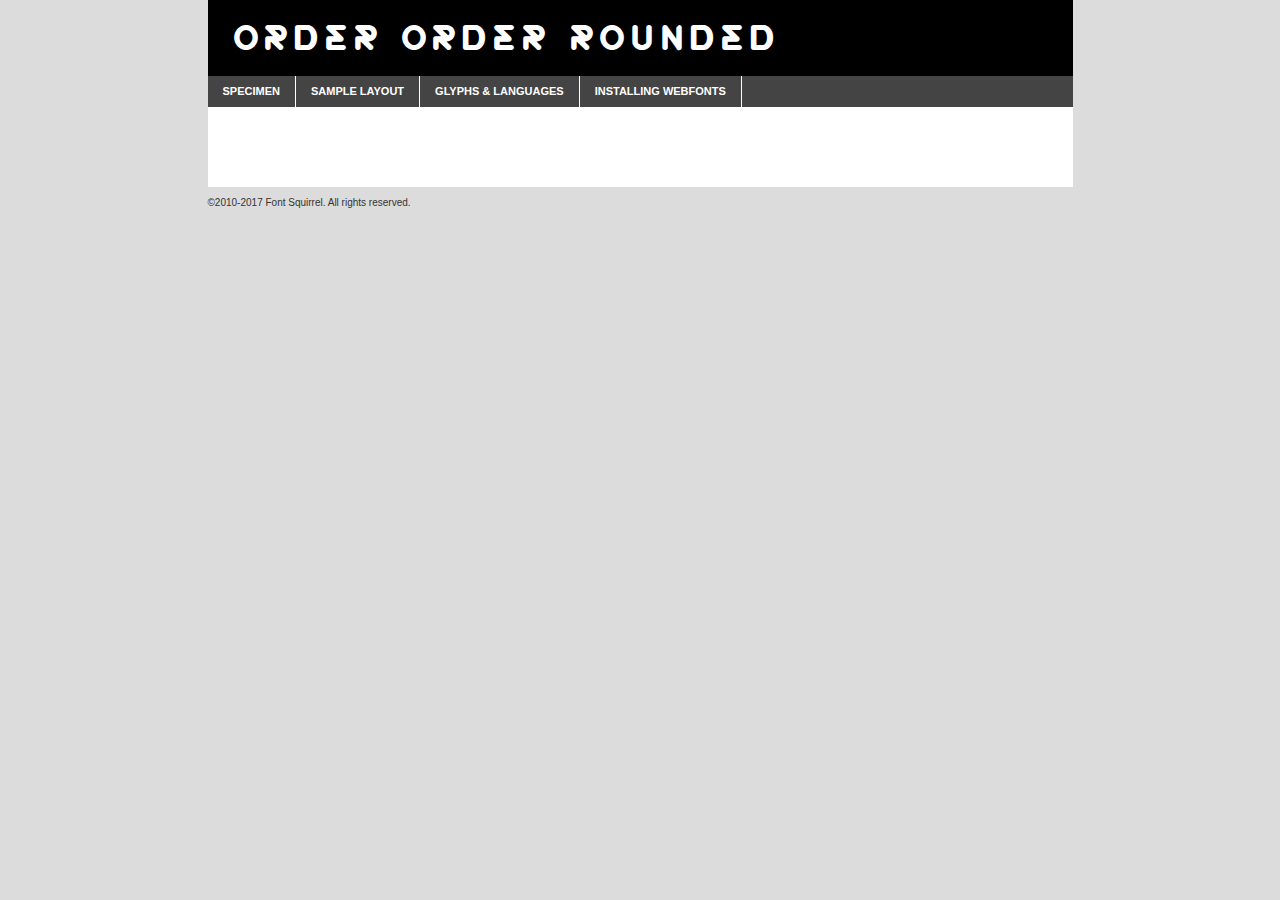
<file: css/fonts/order_rounded-demo.html>
<!DOCTYPE html PUBLIC "-//W3C//DTD XHTML 1.0 Transitional//EN"
	"http://www.w3.org/TR/xhtml1/DTD/xhtml1-transitional.dtd">

<html xmlns="http://www.w3.org/1999/xhtml" xml:lang="en" lang="en">
<head>
	<meta http-equiv="Content-Type" content="text/html; charset=utf-8" />
	<script src="http://ajax.googleapis.com/ajax/libs/jquery/1.7.2/jquery.min.js" type="text/javascript" charset="utf-8"></script>
	<script type="text/javascript">
	(function($){$.fn.easyTabs=function(option){var param=jQuery.extend({fadeSpeed:"fast",defaultContent:1,activeClass:'active'},option);$(this).each(function(){var thisId="#"+this.id;if(param.defaultContent==''){param.defaultContent=1;}
	if(typeof param.defaultContent=="number")
	{var defaultTab=$(thisId+" .tabs li:eq("+(param.defaultContent-1)+") a").attr('href').substr(1);}else{var defaultTab=param.defaultContent;}
	$(thisId+" .tabs li a").each(function(){var tabToHide=$(this).attr('href').substr(1);$("#"+tabToHide).addClass('easytabs-tab-content');});hideAll();changeContent(defaultTab);function hideAll(){$(thisId+" .easytabs-tab-content").hide();}
	function changeContent(tabId){hideAll();$(thisId+" .tabs li").removeClass(param.activeClass);$(thisId+" .tabs li a[href=#"+tabId+"]").closest('li').addClass(param.activeClass);if(param.fadeSpeed!="none")
	{$(thisId+" #"+tabId).fadeIn(param.fadeSpeed);}else{$(thisId+" #"+tabId).show();}}
	$(thisId+" .tabs li").click(function(){var tabId=$(this).find('a').attr('href').substr(1);changeContent(tabId);return false;});});}})(jQuery);
	</script>
	<link rel="stylesheet" href="specimen_files/specimen_stylesheet.css" type="text/css" charset="utf-8" />
	<link rel="stylesheet" href="stylesheet.css" type="text/css" charset="utf-8" />

	<style type="text/css">
					body{
				font-family: 'order_order_rounded';
							}
		</style>

	<title>Order  Order Rounded Specimen</title>
	
	
	<script type="text/javascript" charset="utf-8">
		$(document).ready(function() {
			$('#container').easyTabs({defaultContent:1});
		});
	</script>
</head>

<body>
<div id="container">
	<div id="header">
		Order  Order Rounded	</div>
	<ul class="tabs">
		<li><a href="#specimen">Specimen</a></li>
		<li><a href="#layout">Sample Layout</a></li>
				<li><a href="#glyphs">Glyphs &amp; Languages</a></li>
		<li><a href="#installing">Installing Webfonts</a></li>
		
	</ul>
	
	<div id="main_content">

		
			<div id="specimen">
		
				<div class="section">
					<div class="grid12 firstcol">
						<div class="huge">AaBb</div>
					</div>
				</div>
		
				<div class="section">
					<div class="glyph_range">A&#x200B;B&#x200b;C&#x200b;D&#x200b;E&#x200b;F&#x200b;G&#x200b;H&#x200b;I&#x200b;J&#x200b;K&#x200b;L&#x200b;M&#x200b;N&#x200b;O&#x200b;P&#x200b;Q&#x200b;R&#x200b;S&#x200b;T&#x200b;U&#x200b;V&#x200b;W&#x200b;X&#x200b;Y&#x200b;Z&#x200b;a&#x200b;b&#x200b;c&#x200b;d&#x200b;e&#x200b;f&#x200b;g&#x200b;h&#x200b;i&#x200b;j&#x200b;k&#x200b;l&#x200b;m&#x200b;n&#x200b;o&#x200b;p&#x200b;q&#x200b;r&#x200b;s&#x200b;t&#x200b;u&#x200b;v&#x200b;w&#x200b;x&#x200b;y&#x200b;z&#x200b;1&#x200b;2&#x200b;3&#x200b;4&#x200b;5&#x200b;6&#x200b;7&#x200b;8&#x200b;9&#x200b;0&#x200b;&amp;&#x200b;.&#x200b;,&#x200b;?&#x200b;!&#x200b;&#64;&#x200b;(&#x200b;)&#x200b;#&#x200b;$&#x200b;%&#x200b;*&#x200b;+&#x200b;-&#x200b;=&#x200b;:&#x200b;;</div>
				</div>
				<div class="section">
					<div class="grid12 firstcol">
						<table class="sample_table">
							<tr><td>10</td><td class="size10">abcdefghijklmnopqrstuvwxyzABCDEFGHIJKLMNOPQRSTUVWXYZ0123456789abcdefghijklmnopqrstuvwxyzABCDEFGHIJKLMNOPQRSTUVWXYZ0123456789abcdefghijklmnopqrstuvwxyzABCDEFGHIJKLMNOPQRSTUVWXYZ</td></tr>
							<tr><td>11</td><td class="size11">abcdefghijklmnopqrstuvwxyzABCDEFGHIJKLMNOPQRSTUVWXYZ0123456789abcdefghijklmnopqrstuvwxyzABCDEFGHIJKLMNOPQRSTUVWXYZ0123456789abcdefghijklmnopqrstuvwxyzABCDEFGHIJKLMNOPQRSTUVWXYZ</td></tr>
							<tr><td>12</td><td class="size12">abcdefghijklmnopqrstuvwxyzABCDEFGHIJKLMNOPQRSTUVWXYZ0123456789abcdefghijklmnopqrstuvwxyzABCDEFGHIJKLMNOPQRSTUVWXYZ0123456789abcdefghijklmnopqrstuvwxyzABCDEFGHIJKLMNOPQRSTUVWXYZ</td></tr>
							<tr><td>13</td><td class="size13">abcdefghijklmnopqrstuvwxyzABCDEFGHIJKLMNOPQRSTUVWXYZ0123456789abcdefghijklmnopqrstuvwxyzABCDEFGHIJKLMNOPQRSTUVWXYZ0123456789abcdefghijklmnopqrstuvwxyzABCDEFGHIJKLMNOPQRSTUVWXYZ</td></tr>
							<tr><td>14</td><td class="size14">abcdefghijklmnopqrstuvwxyzABCDEFGHIJKLMNOPQRSTUVWXYZ0123456789abcdefghijklmnopqrstuvwxyzABCDEFGHIJKLMNOPQRSTUVWXYZ0123456789abcdefghijklmnopqrstuvwxyzABCDEFGHIJKLMNOPQRSTUVWXYZ</td></tr>
							<tr><td>16</td><td class="size16">abcdefghijklmnopqrstuvwxyzABCDEFGHIJKLMNOPQRSTUVWXYZ0123456789abcdefghijklmnopqrstuvwxyzABCDEFGHIJKLMNOPQRSTUVWXYZ</td></tr>
							<tr><td>18</td><td class="size18">abcdefghijklmnopqrstuvwxyzABCDEFGHIJKLMNOPQRSTUVWXYZ0123456789abcdefghijklmnopqrstuvwxyzABCDEFGHIJKLMNOPQRSTUVWXYZ</td></tr>
							<tr><td>20</td><td class="size20">abcdefghijklmnopqrstuvwxyzABCDEFGHIJKLMNOPQRSTUVWXYZ0123456789abcdefghijklmnopqrstuvwxyzABCDEFGHIJKLMNOPQRSTUVWXYZ</td></tr>
							<tr><td>24</td><td class="size24">abcdefghijklmnopqrstuvwxyzABCDEFGHIJKLMNOPQRSTUVWXYZ0123456789abcdefghijklmnopqrstuvwxyzABCDEFGHIJKLMNOPQRSTUVWXYZ</td></tr>
							<tr><td>30</td><td class="size30">abcdefghijklmnopqrstuvwxyzABCDEFGHIJKLMNOPQRSTUVWXYZ0123456789abcdefghijklmnopqrstuvwxyzABCDEFGHIJKLMNOPQRSTUVWXYZ</td></tr>
							<tr><td>36</td><td class="size36">abcdefghijklmnopqrstuvwxyzABCDEFGHIJKLMNOPQRSTUVWXYZ0123456789abcdefghijklmnopqrstuvwxyzABCDEFGHIJKLMNOPQRSTUVWXYZ</td></tr>
							<tr><td>48</td><td class="size48">abcdefghijklmnopqrstuvwxyzABCDEFGHIJKLMNOPQRSTUVWXYZ0123456789abcdefghijklmnopqrstuvwxyzABCDEFGHIJKLMNOPQRSTUVWXYZ</td></tr>
							<tr><td>60</td><td class="size60">abcdefghijklmnopqrstuvwxyzABCDEFGHIJKLMNOPQRSTUVWXYZ0123456789abcdefghijklmnopqrstuvwxyzABCDEFGHIJKLMNOPQRSTUVWXYZ</td></tr>
							<tr><td>72</td><td class="size72">abcdefghijklmnopqrstuvwxyzABCDEFGHIJKLMNOPQRSTUVWXYZ0123456789abcdefghijklmnopqrstuvwxyzABCDEFGHIJKLMNOPQRSTUVWXYZ</td></tr>
							<tr><td>90</td><td class="size90">abcdefghijklmnopqrstuvwxyzABCDEFGHIJKLMNOPQRSTUVWXYZ0123456789abcdefghijklmnopqrstuvwxyzABCDEFGHIJKLMNOPQRSTUVWXYZ</td></tr>
						</table>
				
					</div>
			
				</div>
		
		
		
								<div class="section" id="bodycomparison">


										<div id="xheight">
				<div class="fontbody">&#x25FC;&#x25FC;&#x25FC;&#x25FC;&#x25FC;&#x25FC;&#x25FC;&#x25FC;&#x25FC;&#x25FC;&#x25FC;&#x25FC;&#x25FC;&#x25FC;&#x25FC;&#x25FC;&#x25FC;&#x25FC;&#x25FC;&#x25FC;&#x25FC;&#x25FC;&#x25FC;&#x25FC;&#x25FC;&#x25FC;&#x25FC;&#x25FC;&#x25FC;&#x25FC;&#x25FC;&#x25FC;&#x25FC;&#x25FC;&#x25FC;&#x25FC;&#x25FC;&#x25FC;&#x25FC;&#x25FC;&#x25FC;&#x25FC;&#x25FC;&#x25FC;&#x25FC;&#x25FC;&#x25FC;&#x25FC;&#x25FC;&#x25FC;&#x25FC;&#x25FC;&#x25FC;&#x25FC;&#x25FC;&#x25FC;&#x25FC;&#x25FC;&#x25FC;&#x25FC;&#x25FC;&#x25FC;&#x25FC;&#x25FC;&#x25FC;&#x25FC;&#x25FC;&#x25FC;&#x25FC;&#x25FC;&#x25FC;&#x25FC;&#x25FC;&#x25FC;&#x25FC;&#x25FC;&#x25FC;&#x25FC;&#x25FC;&#x25FC;&#x25FC;&#x25FC;&#x25FC;&#x25FC;&#x25FC;&#x25FC;&#x25FC;&#x25FC;&#x25FC;&#x25FC;&#x25FC;&#x25FC;&#x25FC;&#x25FC;&#x25FC;&#x25FC;&#x25FC;&#x25FC;&#x25FC;body</div><div class="arialbody">body</div><div class="verdanabody">body</div><div class="georgiabody">body</div></div>
										<div class="fontbody" style="z-index:1">
											body<span>Order  Order Rounded</span>
										</div>
										<div class="arialbody" style="z-index:1">
											body<span>Arial</span>
										</div>
										<div class="verdanabody" style="z-index:1">
											body<span>Verdana</span>
										</div>
										<div class="georgiabody" style="z-index:1">
											body<span>Georgia</span>
										</div>



								</div>
		
		
				<div class="section psample psample_row1" id="">
					
					<div class="grid2 firstcol">
						<p class="size10"><span>10.</span>Aenean lacinia bibendum nulla sed consectetur. Fusce dapibus, tellus ac cursus commodo, tortor mauris condimentum nibh, ut fermentum massa justo sit amet risus. Nullam id dolor id nibh ultricies vehicula ut id elit. Cum sociis natoque penatibus et magnis dis parturient montes, nascetur ridiculus mus. Nulla vitae elit libero, a pharetra augue.</p>
			
					</div>
					<div class="grid3">
						<p class="size11"><span>11.</span>Aenean lacinia bibendum nulla sed consectetur. Fusce dapibus, tellus ac cursus commodo, tortor mauris condimentum nibh, ut fermentum massa justo sit amet risus. Nullam id dolor id nibh ultricies vehicula ut id elit. Cum sociis natoque penatibus et magnis dis parturient montes, nascetur ridiculus mus. Nulla vitae elit libero, a pharetra augue.</p>
			
					</div>
					<div class="grid3">
						<p class="size12"><span>12.</span>Aenean lacinia bibendum nulla sed consectetur. Fusce dapibus, tellus ac cursus commodo, tortor mauris condimentum nibh, ut fermentum massa justo sit amet risus. Nullam id dolor id nibh ultricies vehicula ut id elit. Cum sociis natoque penatibus et magnis dis parturient montes, nascetur ridiculus mus. Nulla vitae elit libero, a pharetra augue.</p>
			
					</div>
					<div class="grid4">
						<p class="size13"><span>13.</span>Aenean lacinia bibendum nulla sed consectetur. Fusce dapibus, tellus ac cursus commodo, tortor mauris condimentum nibh, ut fermentum massa justo sit amet risus. Nullam id dolor id nibh ultricies vehicula ut id elit. Cum sociis natoque penatibus et magnis dis parturient montes, nascetur ridiculus mus. Nulla vitae elit libero, a pharetra augue.</p>
			
					</div>
					<div class="white_blend"></div>
					
				</div>
				<div class="section psample psample_row2" id="">
					<div class="grid3 firstcol">
						<p class="size14"><span>14.</span>Aenean lacinia bibendum nulla sed consectetur. Fusce dapibus, tellus ac cursus commodo, tortor mauris condimentum nibh, ut fermentum massa justo sit amet risus. Nullam id dolor id nibh ultricies vehicula ut id elit. Cum sociis natoque penatibus et magnis dis parturient montes, nascetur ridiculus mus. Nulla vitae elit libero, a pharetra augue.</p>
			
					</div>
					<div class="grid4">
						<p class="size16"><span>16.</span>Aenean lacinia bibendum nulla sed consectetur. Fusce dapibus, tellus ac cursus commodo, tortor mauris condimentum nibh, ut fermentum massa justo sit amet risus. Nullam id dolor id nibh ultricies vehicula ut id elit. Cum sociis natoque penatibus et magnis dis parturient montes, nascetur ridiculus mus. Nulla vitae elit libero, a pharetra augue.</p>
			
					</div>
					<div class="grid5">
						<p class="size18"><span>18.</span>Aenean lacinia bibendum nulla sed consectetur. Fusce dapibus, tellus ac cursus commodo, tortor mauris condimentum nibh, ut fermentum massa justo sit amet risus. Nullam id dolor id nibh ultricies vehicula ut id elit. Cum sociis natoque penatibus et magnis dis parturient montes, nascetur ridiculus mus. Nulla vitae elit libero, a pharetra augue.</p>
			
					</div>

					<div class="white_blend"></div>

				</div>
				
				<div class="section psample psample_row3" id="">
					<div class="grid5 firstcol">
						<p class="size20"><span>20.</span>Aenean lacinia bibendum nulla sed consectetur. Fusce dapibus, tellus ac cursus commodo, tortor mauris condimentum nibh, ut fermentum massa justo sit amet risus. Nullam id dolor id nibh ultricies vehicula ut id elit. Cum sociis natoque penatibus et magnis dis parturient montes, nascetur ridiculus mus. Nulla vitae elit libero, a pharetra augue.</p>
					</div>
					<div class="grid7">
						<p class="size24"><span>24.</span>Aenean lacinia bibendum nulla sed consectetur. Fusce dapibus, tellus ac cursus commodo, tortor mauris condimentum nibh, ut fermentum massa justo sit amet risus. Nullam id dolor id nibh ultricies vehicula ut id elit. Cum sociis natoque penatibus et magnis dis parturient montes, nascetur ridiculus mus. Nulla vitae elit libero, a pharetra augue.</p>
					</div>
					
					<div class="white_blend"></div>
					
				</div>
				
				<div class="section psample psample_row4" id="">
					<div class="grid12 firstcol">
						<p class="size30"><span>30.</span>Aenean lacinia bibendum nulla sed consectetur. Fusce dapibus, tellus ac cursus commodo, tortor mauris condimentum nibh, ut fermentum massa justo sit amet risus. Nullam id dolor id nibh ultricies vehicula ut id elit. Cum sociis natoque penatibus et magnis dis parturient montes, nascetur ridiculus mus. Nulla vitae elit libero, a pharetra augue.</p>
					</div>
					<div class="white_blend"></div>
					
				</div>
				
				
				
				<div class="section psample psample_row1 fullreverse">
					<div class="grid2 firstcol">
						<p class="size10"><span>10.</span>Aenean lacinia bibendum nulla sed consectetur. Fusce dapibus, tellus ac cursus commodo, tortor mauris condimentum nibh, ut fermentum massa justo sit amet risus. Nullam id dolor id nibh ultricies vehicula ut id elit. Cum sociis natoque penatibus et magnis dis parturient montes, nascetur ridiculus mus. Nulla vitae elit libero, a pharetra augue.</p>
			
					</div>
					<div class="grid3">
						<p class="size11"><span>11.</span>Aenean lacinia bibendum nulla sed consectetur. Fusce dapibus, tellus ac cursus commodo, tortor mauris condimentum nibh, ut fermentum massa justo sit amet risus. Nullam id dolor id nibh ultricies vehicula ut id elit. Cum sociis natoque penatibus et magnis dis parturient montes, nascetur ridiculus mus. Nulla vitae elit libero, a pharetra augue.</p>
			
					</div>
					<div class="grid3">
						<p class="size12"><span>12.</span>Aenean lacinia bibendum nulla sed consectetur. Fusce dapibus, tellus ac cursus commodo, tortor mauris condimentum nibh, ut fermentum massa justo sit amet risus. Nullam id dolor id nibh ultricies vehicula ut id elit. Cum sociis natoque penatibus et magnis dis parturient montes, nascetur ridiculus mus. Nulla vitae elit libero, a pharetra augue.</p>
			
					</div>
					<div class="grid4">
						<p class="size13"><span>13.</span>Aenean lacinia bibendum nulla sed consectetur. Fusce dapibus, tellus ac cursus commodo, tortor mauris condimentum nibh, ut fermentum massa justo sit amet risus. Nullam id dolor id nibh ultricies vehicula ut id elit. Cum sociis natoque penatibus et magnis dis parturient montes, nascetur ridiculus mus. Nulla vitae elit libero, a pharetra augue.</p>
			
					</div>
					<div class="black_blend"></div>
					
				</div>
				
				<div class="section psample psample_row2 fullreverse">
					<div class="grid3 firstcol">
						<p class="size14"><span>14.</span>Aenean lacinia bibendum nulla sed consectetur. Fusce dapibus, tellus ac cursus commodo, tortor mauris condimentum nibh, ut fermentum massa justo sit amet risus. Nullam id dolor id nibh ultricies vehicula ut id elit. Cum sociis natoque penatibus et magnis dis parturient montes, nascetur ridiculus mus. Nulla vitae elit libero, a pharetra augue.</p>
			
					</div>
					<div class="grid4">
						<p class="size16"><span>16.</span>Aenean lacinia bibendum nulla sed consectetur. Fusce dapibus, tellus ac cursus commodo, tortor mauris condimentum nibh, ut fermentum massa justo sit amet risus. Nullam id dolor id nibh ultricies vehicula ut id elit. Cum sociis natoque penatibus et magnis dis parturient montes, nascetur ridiculus mus. Nulla vitae elit libero, a pharetra augue.</p>
			
					</div>
					<div class="grid5">
						<p class="size18"><span>18.</span>Aenean lacinia bibendum nulla sed consectetur. Fusce dapibus, tellus ac cursus commodo, tortor mauris condimentum nibh, ut fermentum massa justo sit amet risus. Nullam id dolor id nibh ultricies vehicula ut id elit. Cum sociis natoque penatibus et magnis dis parturient montes, nascetur ridiculus mus. Nulla vitae elit libero, a pharetra augue.</p>
			
					</div>
					<div class="black_blend"></div>

				</div>
				
				<div class="section psample fullreverse psample_row3" id="">
					<div class="grid5 firstcol">
						<p class="size20"><span>20.</span>Aenean lacinia bibendum nulla sed consectetur. Fusce dapibus, tellus ac cursus commodo, tortor mauris condimentum nibh, ut fermentum massa justo sit amet risus. Nullam id dolor id nibh ultricies vehicula ut id elit. Cum sociis natoque penatibus et magnis dis parturient montes, nascetur ridiculus mus. Nulla vitae elit libero, a pharetra augue.</p>
					</div>
					<div class="grid7">
						<p class="size24"><span>24.</span>Aenean lacinia bibendum nulla sed consectetur. Fusce dapibus, tellus ac cursus commodo, tortor mauris condimentum nibh, ut fermentum massa justo sit amet risus. Nullam id dolor id nibh ultricies vehicula ut id elit. Cum sociis natoque penatibus et magnis dis parturient montes, nascetur ridiculus mus. Nulla vitae elit libero, a pharetra augue.</p>
					</div>
					
					<div class="black_blend"></div>
					
				</div>
				
				<div class="section psample fullreverse psample_row4" id="" style="border-bottom: 20px #000 solid;">
					<div class="grid12 firstcol">
						<p class="size30"><span>30.</span>Aenean lacinia bibendum nulla sed consectetur. Fusce dapibus, tellus ac cursus commodo, tortor mauris condimentum nibh, ut fermentum massa justo sit amet risus. Nullam id dolor id nibh ultricies vehicula ut id elit. Cum sociis natoque penatibus et magnis dis parturient montes, nascetur ridiculus mus. Nulla vitae elit libero, a pharetra augue.</p>
					</div>
					<div class="black_blend"></div>
					
				</div>
				
				
				
				
			</div>
			
			<div id="layout">
				
				<div class="section">
					
					<div class="grid12 firstcol">
						<h1>Lorem Ipsum Dolor</h1>
						<h2>Etiam porta sem malesuada magna mollis euismod</h2>
						
						<p class="byline">By <a href="#link">Aenean Lacinia</a></p>
					</div>
				</div>
				<div class="section">
					<div class="grid8 firstcol">
						<p class="large">Donec sed odio dui. Morbi leo risus, porta ac consectetur ac, vestibulum at eros. Fusce dapibus, tellus ac cursus commodo, tortor mauris condimentum nibh, ut fermentum massa justo sit amet risus. </p>

						
						<h3>Pellentesque ornare sem</h3>

						<p>Maecenas sed diam eget risus varius blandit sit amet non magna. Maecenas faucibus mollis interdum. Donec ullamcorper nulla non metus auctor fringilla. Nullam id dolor id nibh ultricies vehicula ut id elit. Nullam id dolor id nibh ultricies vehicula ut id elit. </p>

						<p>Aenean eu leo quam. Pellentesque ornare sem lacinia quam venenatis vestibulum. Lorem ipsum dolor sit amet, consectetur adipiscing elit. Cum sociis natoque penatibus et magnis dis parturient montes, nascetur ridiculus mus. </p>

						<p>Nulla vitae elit libero, a pharetra augue. Praesent commodo cursus magna, vel scelerisque nisl consectetur et. Aenean lacinia bibendum nulla sed consectetur. </p>

						<p>Nullam quis risus eget urna mollis ornare vel eu leo. Nullam quis risus eget urna mollis ornare vel eu leo. Maecenas sed diam eget risus varius blandit sit amet non magna. Donec ullamcorper nulla non metus auctor fringilla. </p>

						<h3>Cras mattis consectetur</h3>

						<p>Aenean eu leo quam. Pellentesque ornare sem lacinia quam venenatis vestibulum. Aenean lacinia bibendum nulla sed consectetur. Integer posuere erat a ante venenatis dapibus posuere velit aliquet. Cras mattis consectetur purus sit amet fermentum. </p>

						<p>Nullam id dolor id nibh ultricies vehicula ut id elit. Nullam quis risus eget urna mollis ornare vel eu leo. Cras mattis consectetur purus sit amet fermentum.</p>
					</div>
					
					<div class="grid4 sidebar">
						
						<div class="box reverse">
							<p class="last">Nullam quis risus eget urna mollis ornare vel eu leo. Donec ullamcorper nulla non metus auctor fringilla. Cras mattis consectetur purus sit amet fermentum. Sed posuere consectetur est at lobortis. Lorem ipsum dolor sit amet, consectetur adipiscing elit. </p>
						</div>
						
						<p class="caption">Maecenas sed diam eget risus varius.</p>

						<p>Vestibulum id ligula porta felis euismod semper. Integer posuere erat a ante venenatis dapibus posuere velit aliquet. Vestibulum id ligula porta felis euismod semper. Sed posuere consectetur est at lobortis. Maecenas sed diam eget risus varius blandit sit amet non magna. Fusce dapibus, tellus ac cursus commodo, tortor mauris condimentum nibh, ut fermentum massa justo sit amet risus. </p>

					

						<p>Duis mollis, est non commodo luctus, nisi erat porttitor ligula, eget lacinia odio sem nec elit. Aenean lacinia bibendum nulla sed consectetur. Vivamus sagittis lacus vel augue laoreet rutrum faucibus dolor auctor. Aenean lacinia bibendum nulla sed consectetur. Nullam quis risus eget urna mollis ornare vel eu leo. </p>

						<p>Praesent commodo cursus magna, vel scelerisque nisl consectetur et. Donec ullamcorper nulla non metus auctor fringilla. Maecenas faucibus mollis interdum. Fusce dapibus, tellus ac cursus commodo, tortor mauris condimentum nibh, ut fermentum massa justo sit amet risus. </p>

					</div>
				</div>
				
			</div>


			



		<div id="glyphs">
			<div class="section">
				<div class="grid12 firstcol">
			
				<h1>Language Support</h1>
				<p>The subset of Order  Order Rounded in this kit supports the following languages:<br />
			
					English, Arrernte, Bislama, Cebuano, Fijian, Gilbertese, Hmong, Ibanag, Iloko_ilokano, Interglossa_glosa, Interlingua, Lojban, Norfolk_pitcairnese, Oromo, Rotokas, Seychelles_creole, Shona, Somali, Southern_ndebele, Swahili, Swati_swazi, Tok_pisin, Warlpiri, Xhosa, Zulu, Latinbasic, Demo				</p>
				<h1>Glyph Chart</h1>
				<p>The subset of Order  Order Rounded in this kit includes all the glyphs listed below. Unicode entities are included above each glyph to help you insert individual characters into your layout.</p>
				<div id="glyph_chart">
			
																														 <div><p>&amp;#13;</p>&#13;</div>
																				 <div><p>&amp;#32;</p>&#32;</div>
																				 <div><p>&amp;#33;</p>&#33;</div>
																				 <div><p>&amp;#37;</p>&#37;</div>
																				 <div><p>&amp;#40;</p>&#40;</div>
																				 <div><p>&amp;#41;</p>&#41;</div>
																				 <div><p>&amp;#43;</p>&#43;</div>
																				 <div><p>&amp;#44;</p>&#44;</div>
																				 <div><p>&amp;#45;</p>&#45;</div>
																				 <div><p>&amp;#46;</p>&#46;</div>
																				 <div><p>&amp;#47;</p>&#47;</div>
																				 <div><p>&amp;#48;</p>&#48;</div>
																				 <div><p>&amp;#49;</p>&#49;</div>
																				 <div><p>&amp;#50;</p>&#50;</div>
																				 <div><p>&amp;#51;</p>&#51;</div>
																				 <div><p>&amp;#52;</p>&#52;</div>
																				 <div><p>&amp;#53;</p>&#53;</div>
																				 <div><p>&amp;#54;</p>&#54;</div>
																				 <div><p>&amp;#55;</p>&#55;</div>
																				 <div><p>&amp;#56;</p>&#56;</div>
																				 <div><p>&amp;#57;</p>&#57;</div>
																				 <div><p>&amp;#58;</p>&#58;</div>
																				 <div><p>&amp;#59;</p>&#59;</div>
																				 <div><p>&amp;#63;</p>&#63;</div>
																				 <div><p>&amp;#65;</p>&#65;</div>
																				 <div><p>&amp;#66;</p>&#66;</div>
																				 <div><p>&amp;#67;</p>&#67;</div>
																				 <div><p>&amp;#68;</p>&#68;</div>
																				 <div><p>&amp;#69;</p>&#69;</div>
																				 <div><p>&amp;#70;</p>&#70;</div>
																				 <div><p>&amp;#71;</p>&#71;</div>
																				 <div><p>&amp;#72;</p>&#72;</div>
																				 <div><p>&amp;#73;</p>&#73;</div>
																				 <div><p>&amp;#74;</p>&#74;</div>
																				 <div><p>&amp;#75;</p>&#75;</div>
																				 <div><p>&amp;#76;</p>&#76;</div>
																				 <div><p>&amp;#77;</p>&#77;</div>
																				 <div><p>&amp;#78;</p>&#78;</div>
																				 <div><p>&amp;#79;</p>&#79;</div>
																				 <div><p>&amp;#80;</p>&#80;</div>
																				 <div><p>&amp;#81;</p>&#81;</div>
																				 <div><p>&amp;#82;</p>&#82;</div>
																				 <div><p>&amp;#83;</p>&#83;</div>
																				 <div><p>&amp;#84;</p>&#84;</div>
																				 <div><p>&amp;#85;</p>&#85;</div>
																				 <div><p>&amp;#86;</p>&#86;</div>
																				 <div><p>&amp;#87;</p>&#87;</div>
																				 <div><p>&amp;#88;</p>&#88;</div>
																				 <div><p>&amp;#89;</p>&#89;</div>
																				 <div><p>&amp;#90;</p>&#90;</div>
																				 <div><p>&amp;#91;</p>&#91;</div>
																				 <div><p>&amp;#93;</p>&#93;</div>
																				 <div><p>&amp;#95;</p>&#95;</div>
																				 <div><p>&amp;#97;</p>&#97;</div>
																				 <div><p>&amp;#98;</p>&#98;</div>
																				 <div><p>&amp;#99;</p>&#99;</div>
																				 <div><p>&amp;#100;</p>&#100;</div>
																				 <div><p>&amp;#101;</p>&#101;</div>
																				 <div><p>&amp;#102;</p>&#102;</div>
																				 <div><p>&amp;#103;</p>&#103;</div>
																				 <div><p>&amp;#104;</p>&#104;</div>
																				 <div><p>&amp;#105;</p>&#105;</div>
																				 <div><p>&amp;#106;</p>&#106;</div>
																				 <div><p>&amp;#107;</p>&#107;</div>
																				 <div><p>&amp;#108;</p>&#108;</div>
																				 <div><p>&amp;#109;</p>&#109;</div>
																				 <div><p>&amp;#110;</p>&#110;</div>
																				 <div><p>&amp;#111;</p>&#111;</div>
																				 <div><p>&amp;#112;</p>&#112;</div>
																				 <div><p>&amp;#113;</p>&#113;</div>
																				 <div><p>&amp;#114;</p>&#114;</div>
																				 <div><p>&amp;#115;</p>&#115;</div>
																				 <div><p>&amp;#116;</p>&#116;</div>
																				 <div><p>&amp;#117;</p>&#117;</div>
																				 <div><p>&amp;#118;</p>&#118;</div>
																				 <div><p>&amp;#119;</p>&#119;</div>
																				 <div><p>&amp;#120;</p>&#120;</div>
																				 <div><p>&amp;#121;</p>&#121;</div>
																				 <div><p>&amp;#122;</p>&#122;</div>
																				 <div><p>&amp;#160;</p>&#160;</div>
																				 <div><p>&amp;#173;</p>&#173;</div>
																				 <div><p>&amp;#8192;</p>&#8192;</div>
																				 <div><p>&amp;#8193;</p>&#8193;</div>
																				 <div><p>&amp;#8194;</p>&#8194;</div>
																				 <div><p>&amp;#8195;</p>&#8195;</div>
																				 <div><p>&amp;#8196;</p>&#8196;</div>
																				 <div><p>&amp;#8197;</p>&#8197;</div>
																				 <div><p>&amp;#8198;</p>&#8198;</div>
																				 <div><p>&amp;#8199;</p>&#8199;</div>
																				 <div><p>&amp;#8200;</p>&#8200;</div>
																				 <div><p>&amp;#8201;</p>&#8201;</div>
																				 <div><p>&amp;#8202;</p>&#8202;</div>
																				 <div><p>&amp;#8208;</p>&#8208;</div>
																				 <div><p>&amp;#8209;</p>&#8209;</div>
																				 <div><p>&amp;#8210;</p>&#8210;</div>
																				 <div><p>&amp;#8211;</p>&#8211;</div>
																				 <div><p>&amp;#8212;</p>&#8212;</div>
																				 <div><p>&amp;#8239;</p>&#8239;</div>
																				 <div><p>&amp;#8287;</p>&#8287;</div>
																				 <div><p>&amp;#9724;</p>&#9724;</div>
																																						</div>	
				</div>
		
		
			</div>
		</div>
		
		
		<div id="specs">
			
		</div>
	
		<div id="installing">
			<div class="section">
				<div class="grid7 firstcol">
					<h1>Installing Webfonts</h1>
					
					<p>Webfonts are supported by all major browser platforms but not all in the same way. There are currently four different font formats that must be included in order to target all browsers. This includes TTF, WOFF, EOT and SVG.</p>
					
					<h2>1. Upload your webfonts</h2>
					<p>You must upload your webfont kit to your website. They should be in or near the same directory as your CSS files.</p>
					
					<h2>2. Include the webfont stylesheet</h2>
					<p>A special CSS @font-face declaration helps the various browsers select the appropriate font it needs without causing you a bunch of headaches. Learn more about this syntax by reading the <a href="https://www.fontspring.com/blog/further-hardening-of-the-bulletproof-syntax">Fontspring blog post</a> about it. The code for it is as follows:</p>


<code>
@font-face{ 
	font-family: 'MyWebFont';
	src: url('WebFont.eot');
	src: url('WebFont.eot?#iefix') format('embedded-opentype'),
	     url('WebFont.woff') format('woff'),
	     url('WebFont.ttf') format('truetype'),
	     url('WebFont.svg#webfont') format('svg');
}
</code>

	<p>We've already gone ahead and generated the code for you. All you have to do is link to the stylesheet in your HTML, like this:</p>
	<code>&lt;link rel=&quot;stylesheet&quot; href=&quot;stylesheet.css&quot; type=&quot;text/css&quot; charset=&quot;utf-8&quot; /&gt;</code>

					<h2>3. Modify your own stylesheet</h2>
					<p>To take advantage of your new fonts, you must tell your stylesheet to use them. Look at the original @font-face declaration above and find the property called "font-family." The name linked there will be what you use to reference the font. Prepend that webfont name to the font stack in the "font-family" property, inside the selector you want to change. For example:</p>
<code>p { font-family: 'WebFont', Arial, sans-serif; }</code>

<h2>4. Test</h2>
<p>Getting webfonts to work cross-browser <em>can</em> be tricky. Use the information in the sidebar to help you if you find that fonts aren't loading in a particular browser.</p>
				</div>
				
				<div class="grid5 sidebar">
					<div class="box">
						<h2>Troubleshooting<br />Font-Face Problems</h2>
						<p>Having trouble getting your webfonts to load in your new website? Here are some tips to sort out what might be the problem.</p>

						<h3>Fonts not showing in any browser</h3>

						<p>This sounds like you need to work on the plumbing. You either did not upload the fonts to the correct directory, or you did not link the fonts properly in the CSS. If you've confirmed that all this is correct and you still have a problem, take a look at your .htaccess file and see if requests are getting intercepted.</p>

						<h3>Fonts not loading in iPhone or iPad</h3>

						<p>The most common problem here is that you are serving the fonts from an IIS server. IIS refuses to serve files that have unknown MIME types. If that is the case, you must set the MIME type for SVG to "image/svg+xml" in the server settings. Follow these instructions from Microsoft if you need help.</p>

						<h3>Fonts not loading in Firefox</h3>

						<p>The primary reason for this failure? You are still using a version Firefox older than 3.5. So upgrade already! If that isn't it, then you are very likely serving fonts from a different domain. Firefox requires that all font assets be served from the same domain. Lastly it is possible that you need to add WOFF to your list of MIME types (if you are serving via IIS.)</p>

						<h3>Fonts not loading in IE</h3>

						<p>Are you looking at Internet Explorer on an actual Windows machine or are you cheating by using a service like Adobe BrowserLab? Many of these screenshot services do not render @font-face for IE. Best to test it on a real machine.</p>

						<h3>Fonts not loading in IE9</h3>

						<p>IE9, like Firefox, requires that fonts be served from the same domain as the website. Make sure that is the case.</p>
					</div>
				</div>
			</div>
			
		</div>
	
	</div>
	<div id="footer">
		<p>&copy;2010-2017 Font Squirrel. All rights reserved.</p>
	</div>
</div>
</body>
</html>
</file>
<file: css/home.css>
/* Fade in animation */

@keyframes fadein {
  0% {
    opacity: 0;
  }
  50% {
    opacity: 0;
  }
  100% {
    opacity: 1;
  }
}

/* Header and body formatting */

body {
  background-color: #191919;
  animation: 0.1s ease-out 0s 1 fadein;
}

/* Mobile header */

.header {
  background-color: #191919;
  height: 10vh;
}

.headertxt {
  color: #cecece;

  font-family: 'order_order_rounded', Helvetica;
  font-size: 8vw;
}

/* Desktop header */

@media (min-width: 576px) {
  .header {
    height: 8vh;
  }
  .headertxt {
    font-size: 4vh;
  }
}

/* Div formatting*/

.web, .py, .game {
  /* background */
  background-color: #8c8c8c;
  background-repeat: no-repeat;
  background-size: cover;
  background-position: center;
  /* border and height*/
  border: 5px solid #191919;
  height: 30vh;
  /* animation */
  transition: 0.5s;
}

@media (min-width: 576px) {
  .web, .py, .game {
    height: 92vh;
  }
}

/* Grayscale hover effects */

.web:hover~.py {
  -webkit-filter: grayscale(100%);
  filter: grayscale(100%);
}

.web:hover~.game {
  -webkit-filter: grayscale(100%);
  filter: grayscale(100%);
}

.py:hover~.game {
  -webkit-filter: grayscale(100%);
  filter: grayscale(100%);
}

.grayscale {
  filter: grayscale(100%);
}

/* Mobile backgrounds */

.web {
  background-image: url("../images/backgrounds/webMobile.jpg");
}

.py {
  background-image: url("../images/backgrounds/py.jpg");
}

.game {
  background-image: url("../images/backgrounds/game.jpg");
}

/* Desktop backgrounds */

@media (min-width: 576px) {
  .web {
    background-image: url("../images/backgrounds/web.jpg");
  }
  .py {
    background-image: url("../images/backgrounds/py.jpg");
  }

  .game {
    background-image: url("../images/backgrounds/game.jpg");
  }
}

/* Button enlargement animations */

.web img, .py img, .game img {
  width: 13vh;
  padding-bottom: 1vh;

  align-self: flex-end;
  transition: 0.3s;
}

.web:hover img, .py:hover img, .game:hover img {
  width: 15vh;
}

/* Desktop */

@media (min-width: 576px) and (max-width: 992px) {
  .web img, .py img, .game img {
    width: 60%;
    padding-bottom: 5vh;
  }
  .web:hover img, .py:hover img, .game:hover img {
    width: 70%;
  }
}

@media (min-width: 992px) {
  .web img, .py img, .game img {
    width: 50%;
    padding-bottom: 5vh;
  }
  .web:hover img, .py:hover img, .game:hover img {
    width: 60%;
  }
}
</file>
<file: css/fonts/stylesheet.css>
/*! Generated by Font Squirrel (https://www.fontsquirrel.com) on June 25, 2018 */



@font-face {
    font-family: 'order_order_rounded';
    src: url('order_rounded-webfont.woff2') format('woff2'),
         url('order_rounded-webfont.woff') format('woff');
    font-weight: normal;
    font-style: normal;

}




@font-face {
    font-family: 'orderorder_light';
    src: url('order_light-webfont.woff2') format('woff2'),
         url('order_light-webfont.woff') format('woff');
    font-weight: normal;
    font-style: normal;

}
</file>
<file: css/land.css>
/* Fade in animation */

@keyframes fadein {
  0% {
    opacity: 0;
  }
  50% {
    opacity: 0;
  }
  100% {
    opacity: 1;
  }
}

/* Header and body formatting */

body {
  background-color: #191919;
  animation: 1.6s ease-out 0s 1 fadein;
}

.header {
  background-color: #191919;
  height: 8vh;
}

.headertxt {
  color: #cecece;
  font-family: 'order_order_rounded', Helvetica;
  font-size: 4vh;
}

/* Div formatting*/

.web, .py, .game {
  /* background */
  background-color: #8c8c8c;
  background-repeat: no-repeat;
  background-size: cover;
  background-position: center;
  /* border and height*/
  border: 5px solid #191919;
  height: 92vh;
  /* animation */
  transition: 0.5s;
}

/* Grayscale hover effects */
.web:hover ~ .py {
  -webkit-filter: grayscale(100%);
  filter: grayscale(100%);
}

.web:hover ~ .game {
  -webkit-filter: grayscale(100%);
  filter: grayscale(100%);
}

.py:hover ~ .game {
  -webkit-filter: grayscale(100%);
  filter: grayscale(100%);
}

.grayscale {
  filter: grayscale(100%);
}

/* Borders and backgrounds of each div */

.web {
  background-image: url("../images/backgrounds/web.jpg");
  /* border-right: 2px solid #191919; */
}

.py {
  background-image: url("../images/backgrounds/py.jpg");
  /* border-left: 3px solid #191919; */
  /* border-right: 3px solid #191919; */
}

.game {
  background-image: url("../images/backgrounds/game.jpg");
  /* border-left: 2px solid #191919; */
}

/* Button enlargement animations */

.web img, .py img, .game img {
  align-self: flex-end;
  padding-bottom: 5vh;
  transition: 0.3s;
}

@media screen and (max-width: 576px) {
  .web, .py, .game {
    height: 30vh;
  }
  .web img, .py img, .game img {
    width: 40%;
  }
  .web:hover img, .py:hover img, .game:hover img {
    width: 50%;
  }
}

@media (min-width: 576px) and (max-width: 992px) {
  .web img, .py img, .game img {
    width: 60%;
  }
  .web:hover img, .py:hover img, .game:hover img {
    width: 70%;
  }
}

@media (min-width: 992px) {
  .web img, .py img, .game img {
    width: 50%;
  }
  .web:hover img, .py:hover img, .game:hover img {
    width: 60%;
  }
}
</file>
<file: css/fonts/specimen_files/specimen_stylesheet.css>
@import url('grid_12-825-55-15.css');

/*  
	CSS Reset by Eric Meyer - Released under Public Domain
    http://meyerweb.com/eric/tools/css/reset/
*/
html, body, div, span, applet, object, iframe,
h1, h2, h3, h4, h5, h6, p, blockquote, pre,
a, abbr, acronym, address, big, cite, code,
del, dfn, em, font, img, ins, kbd, q, s, samp,
small, strike, strong, sub, sup, tt, var,
b, u, i, center, dl, dt, dd, ol, ul, li,
fieldset, form, label, legend, table, 
caption, tbody, tfoot, thead, tr, th, td 
                  {margin: 0;padding: 0;border: 0;outline: 0;
                  font-size: 100%;vertical-align: baseline;
                  background: transparent;}
body              {line-height: 1;}
ol, ul            {list-style: none;}
blockquote, q     {quotes: none;}
blockquote:before, blockquote:after,
q:before, q:after {content: '';	content: none;}
:focus            {outline: 0;}
ins               {text-decoration: none;}
del               {text-decoration: line-through;}
table             {border-collapse: collapse;border-spacing: 0;}




body {
	color: #000;
	background-color: #dcdcdc;
}

a {
	text-decoration: none;
	color: #1883ba;
}

h1{
	font-size: 32px;
	font-weight: normal;
	font-style: normal;
	margin-bottom: 18px;
}

h2{
	font-size: 18px;
}

#container {
	width: 865px;
	margin: 0px auto;
}


#header {
	padding: 20px;
	font-size: 36px;
	background-color: #000;
	color: #fff;
}

#header span {
	color: #666;
}
#main_content {
	background-color: #fff;
	padding: 60px 20px 20px;
}


#footer p {
	margin: 0;
	padding-top: 10px;
	padding-bottom: 50px;
	color: #333;
	font: 10px Arial, sans-serif;
}

.tabs {
	width: 100%;
	height: 31px;
	background-color: #444;
}
.tabs li {
	float:  left;
	margin: 0;
	overflow: hidden;
	background-color: #444;
}
.tabs li a {
	display: block;
	color: #fff;
	text-decoration: none;
	font: bold 11px/11px 'Arial';
	text-transform: uppercase;
	padding: 10px 15px;
	border-right: 1px solid #fff;
}

.tabs li a:hover {
		background-color: #00b3ff;

}

.tabs li.active a {
	color:  #000;
	background-color: #fff;
}



div.huge {
	
	font-size: 300px;
	line-height: 1em;
	padding: 0;
	letter-spacing: -.02em;
	overflow: hidden;
}
div.glyph_range {
	font-size: 72px;
	line-height: 1.1em;
}

.size10{ font-size: 10px; }
.size11{ font-size: 11px; }
.size12{ font-size: 12px; }
.size13{ font-size: 13px; }
.size14{ font-size: 14px; }
.size16{ font-size: 16px; }
.size18{ font-size: 18px; }
.size20{ font-size: 20px; }
.size24{ font-size: 24px; }
.size30{ font-size: 30px; }
.size36{ font-size: 36px; }
.size48{ font-size: 48px; }
.size60{ font-size: 60px; }
.size72{ font-size: 72px; }
.size90{ font-size: 90px; }


.psample_row1 {	height: 120px;}
.psample_row1 {	height: 120px;}
.psample_row2 {	height: 160px;}
.psample_row3 {	height: 160px;}
.psample_row4 {	height: 160px;}

.psample {
	overflow: hidden;
	position: relative;
}
.psample p {
	line-height: 1.3em;
	display: block;
	overflow: hidden;
	margin: 0;
}

.psample span {
	margin-right: .5em;
}

.white_blend {
	width: 100%;
	height: 61px;
	background-image: url([data-uri]);
	position: absolute;
	bottom: 0;
}
.black_blend {
	width: 100%;
	height: 61px;
	background-image: url([data-uri]);
	position: absolute;
	bottom: 0;
}
.fullreverse {
	background:  #000 !important;
	color:  #fff !important;
	margin-left: -20px;
	padding-left: 20px;
	margin-right: -20px;
	padding-right: 20px;
	padding: 20px;
	margin-bottom:0;
}


.sample_table td {
	padding-top: 3px;
	padding-bottom:5px;
	padding-left: 5px;
	vertical-align: middle;
	line-height: 1.2em;
}

.sample_table td:first-child {
	background-color: #eee;
	text-align: right;
	padding-right: 5px;
	padding-left: 0;
	padding: 5px;
	font: 11px/12px "Courier New", Courier, mono;
}

code {
	white-space: pre;
	background-color: #eee;
	display: block;
	padding: 10px;
	margin-bottom: 18px;
	overflow: auto;
}


.bottom,.last 	{margin-bottom:0 !important; padding-bottom:0 !important;}

.box  { 
  padding: 18px; 
  margin-bottom: 18px; 
  background: #eee; 
}

.reverse,.reversed { background:  #000 !important;color:  #fff !important; border: none !important;}

#bodycomparison {
	position: relative;
	overflow: hidden;
	font-size: 72px;
	height: 90px;
	white-space: nowrap;
}

#bodycomparison div{
	font-size: 72px;
	line-height: 90px;
	display: inline;
	margin: 0 15px 0 0;
	padding: 0;
}

#bodycomparison div span{
	font: 10px Arial;
	position: absolute;
	left: 0;
}
#xheight {
	float: none;
	position: absolute;
	color: #d9f3ff;
	font-size: 72px;
	line-height: 90px;
}

.fontbody {
 position: relative;
}
.arialbody{
	font-family: Arial;
	position: relative;
}
.verdanabody{
	font-family: Verdana;
	position: relative;
}
.georgiabody{
	font-family: Georgia;
	position: relative;
}

/* @group Layout page
 */

#layout h1 {
	font-size: 36px;
	line-height: 42px;
	font-weight: normal;
	font-style: normal;
}

#layout h2 {
	font-size: 24px;
	line-height: 23px;
	font-weight: normal;
	font-style: normal;
}

#layout h3 {
	font-size: 22px;
	line-height: 1.4em;
	margin-top: 1em;
	font-weight: normal;
	font-style: normal;
}


#layout p.byline {
	font-size: 12px;
	margin-top: 18px;
	line-height: 12px;
	margin-bottom: 0;
}
#layout p {
	font-size: 14px;
	line-height: 21px;
	margin-bottom: .5em;
}

#layout p.large{
	font-size: 18px;
	line-height: 26px;
}

#layout .sidebar p{
	font-size: 12px;
	line-height: 1.4em;
}

#layout p.caption {
	font-size: 10px;
	margin-top: -16px;
	margin-bottom: 18px;
}

/* @end */

/* @group Glyphs */

#glyph_chart div{
	background-color: #d9f3ff;
	color: black;
	float: left;
	font-size: 36px;
	height: 1.2em;
	line-height: 1.2em;
	margin-bottom: 1px;
	margin-right: 1px;
	text-align: center;
	width: 1.2em;
	position: relative;
	padding: .6em .2em .2em;
}

#glyph_chart div p {
	position: absolute;
	left: 0;
	top: 0;
	display: block;
	text-align: center;
	font: bold 9px Arial, sans-serif;
	background-color: #3a768f;
	width: 100%;
	color: #fff;
	padding: 2px 0;
}


#glyphs h1 {
	font-family: Arial, sans-serif;
}
/* @end */

/* @group Installing */

#installing {
	font: 13px Arial, sans-serif;
}

#installing p,
#glyphs p{
	line-height: 1.2em;
	margin-bottom: 18px;
	font: 13px Arial, sans-serif;
}



#installing h3{
	font-size: 15px;
	margin-top: 18px;
}

/* @end */

#rendering h1 {
	font-family: Arial, sans-serif;
}
.render_table td {
	font: 11px "Courier New", Courier, mono;
	vertical-align: middle;
}
</file>
